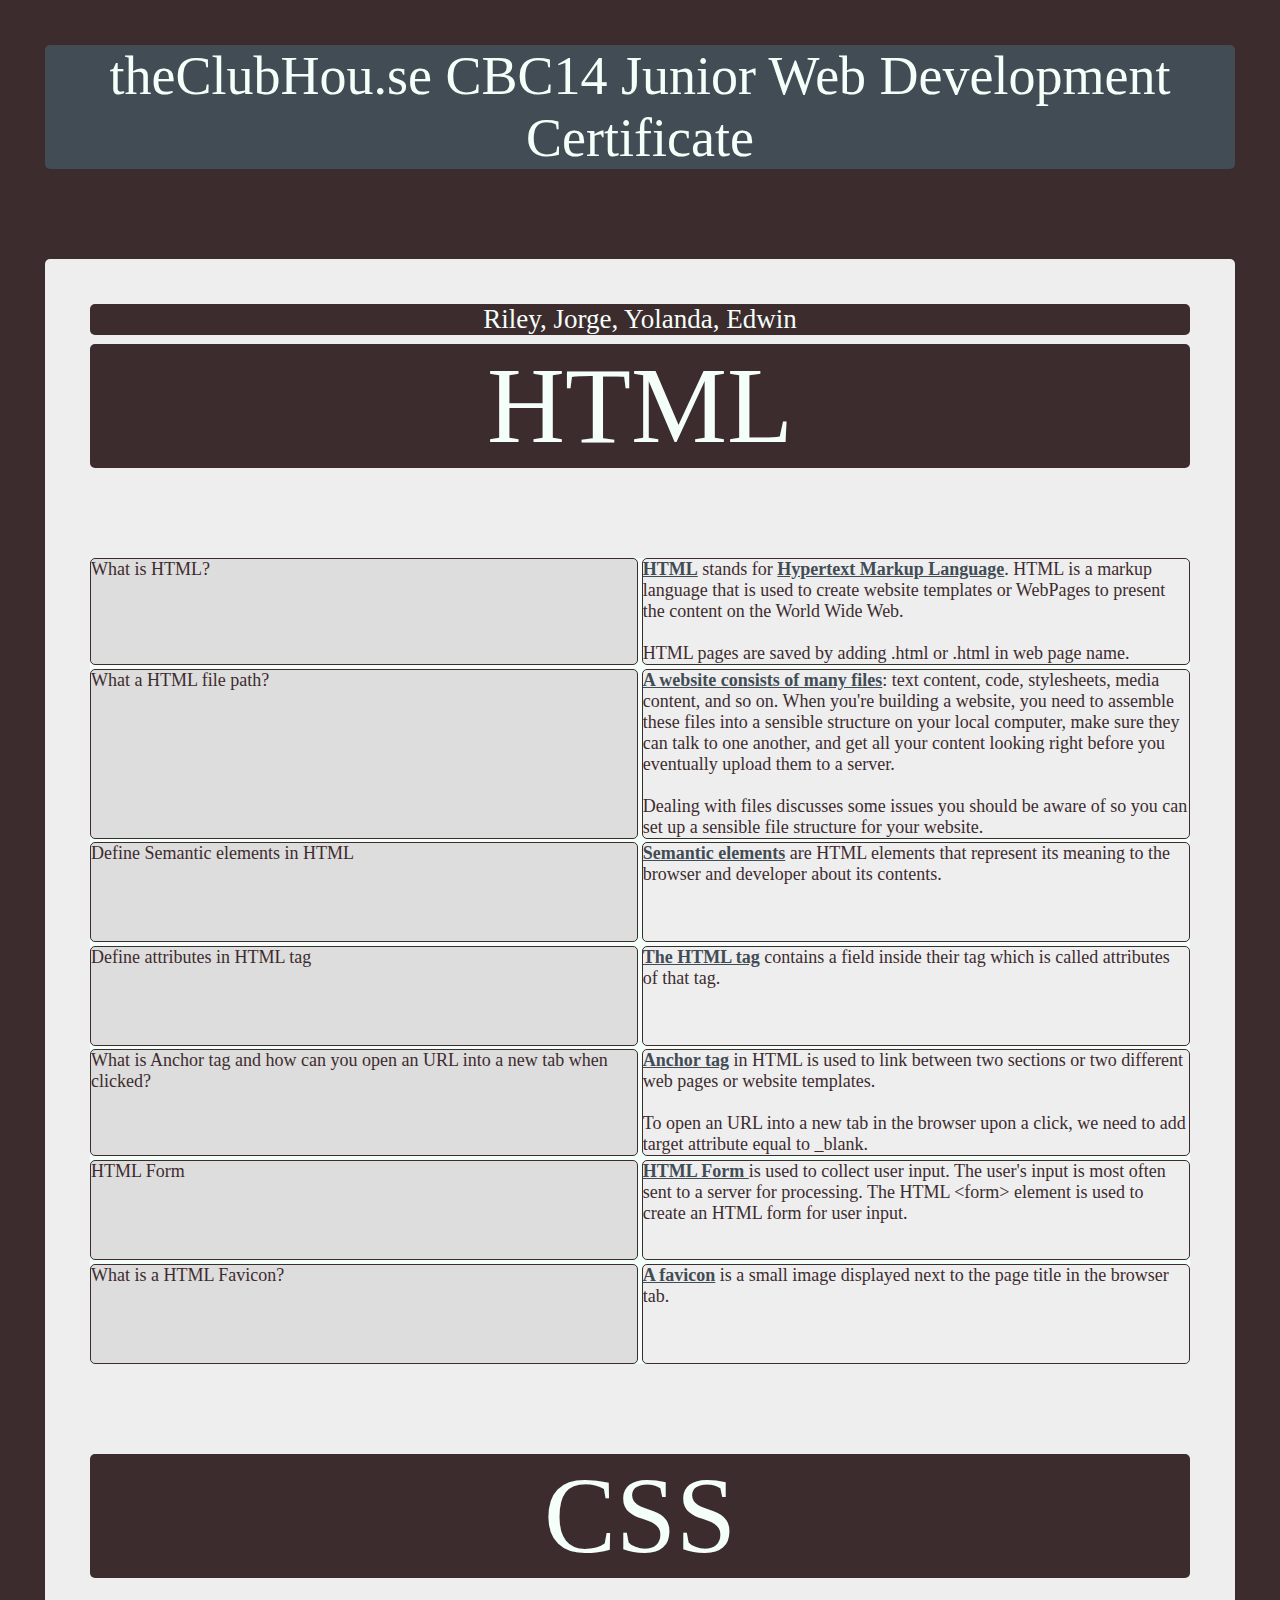
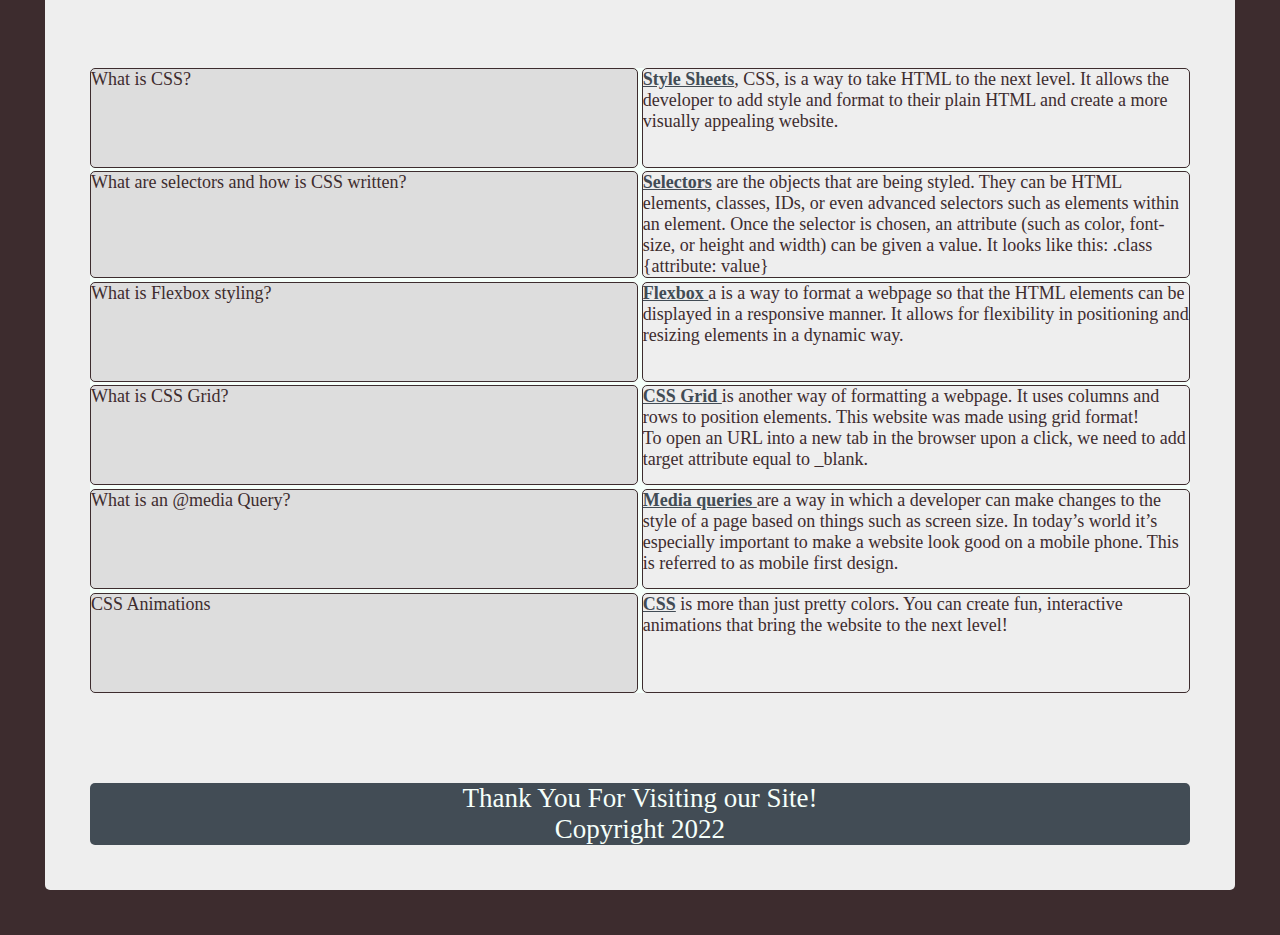
<file: index.html>
<!DOCTYPE html>
<html>
    <head>
        <title>INTERNET TECHNOLOGIES </title>
        <link rel="stylesheet" href="main.css">
    </head>
    <body>
    <div id="wrapper">
        <div id="header">theClubHou.se CBC14 Junior Web Development Certificate</div>
        <div id="content">
            <div class="column-head"> Riley, Jorge, Yolanda, Edwin</div>
            <div class="topic">HTML</div>
            <div class="html">
                <div class="nested">
                    <div class="grid-item">What is HTML?</div>
                    <div class="grid-item"><a href="https://www.w3schools.com/whatis/whatis_html.asp">HTML</a> stands for <a href="https://www.w3schools.com/html/html_intro.asp">Hypertext Markup Language</a>. HTML is a markup language that is used to create website templates or WebPages to present the content on the World Wide Web.
                    <br><br>
                    HTML pages are saved by adding .html or .html in web page name.</div>
                    <!-- Next  -->
                    <div class="grid-item">What a HTML file path?</div>
                    <div class="grid-item">
                    <a href="https://www.w3schools.com/html/html_filepaths.asp">A website consists of many files</a>: text content, code, stylesheets, media content, and so on. When you're building a website, you need to assemble these files into a sensible structure on your local computer, make sure they can talk to one another, and get all your content looking right before you eventually upload them to a server.
                    <br><br>
                    Dealing with files discusses some issues you should be aware of so you can set up a sensible file structure for your website.</div>
                    <!-- Next  -->
                    <div class="grid-item">Define Semantic elements in HTML</div>
                    <div class="grid-item"><a href="https://www.w3schools.com/html/html5_semantic_elements.asp">Semantic elements</a> are HTML elements that represent its meaning to the browser and developer about its contents.</div>
                    <!-- Next  -->
                    <div class="grid-item">Define attributes in HTML tag</div>
                    <div class="grid-item"><a href="https://www.w3schools.com/html/html_attributes.asp">The HTML tag</a> contains a field inside their tag which is called attributes of that tag.</div>
                    <!-- Next  -->
                    <div class="grid-item">What is Anchor tag and how can you open an URL into a new tab when clicked?</div>
                    <div class="grid-item"><a href="https://www.w3schools.com/tags/tag_a.asp">Anchor tag</a> in HTML is used to link between two sections or two different web pages or website templates.                        <br><br>
                    To open an URL into a new tab in the browser upon a click, we need to add target attribute equal to _blank. </div>
                    <!-- Next  -->
                    <div class="grid-item">HTML Form</div>
                    <div class="grid-item"><a href="https://www.w3schools.com/whatis/whatis_html.asp">HTML Form </a>is used to collect user input. The user's input is most often sent to a server for processing. The HTML &lt;form&gt; element
                    is used to create an HTML form for user input.</div>
                    <!-- Next  -->
                    <div class="grid-item">What is a HTML Favicon?</div>
                    <div class="grid-item"><a href="https://www.w3schools.com/html/html_favicon.asp">A favicon</a> is a small image displayed next to the page title in the browser tab.</div>
                    <!-- End HTML  -->
                </div> 
            </div> 
            <div class="topic">CSS</div>
            <div class="css">
                <div class="nested">
                    <div class="grid-item">What is CSS?</div>
                    <div class="grid-item"><a href="https://www.w3schools.com/css/css_intro.aspCascading"> Style Sheets</a>, CSS, is a way to take HTML to the next level. It allows the developer to add style and format to their plain HTML and create a more visually appealing website.</div>
                    
                    <div class="grid-item">What are selectors and how is CSS written?</div>
                    <div class="grid-item"><a href="https://www.w3schools.com/css/css_syntax.asp">Selectors</a> are the objects that are being styled. They can be HTML elements, classes, IDs, or even advanced selectors such as elements within an element. Once the selector is chosen, an attribute (such as color, font-size, or height and width) can be given a value. It looks like this: .class {attribute: value}</div>
                    <div class="grid-item">What is Flexbox styling?</div>
                    <div class="grid-item"><a href="https://www.w3schools.com/css/css3_flexbox.asp">Flexbox </a>a is a way to format a webpage so that the HTML elements can be displayed in a responsive manner. It allows for flexibility in positioning and resizing elements in a dynamic way.</div>
                    <div class="grid-item">What is CSS Grid?</div>
                    <div class="grid-item"><a href="https://www.w3schools.com/css/css_grid.asp">CSS Grid </a> is another way of formatting a webpage. It uses columns and rows to position elements. This website was made using grid format!
                    <br>
                        To open an URL into a new tab in the browser upon a click, we need to add target attribute equal to _blank.</div>
                    <div class="grid-item">What is an @media Query?</div>
                    <div class="grid-item"><a href="https://www.w3schools.com/css/css3_mediaqueries.asp"> Media queries </a>are a way in which a developer can make changes to the style of a page based on things such as screen size. In today’s world it’s especially important to make a website look good on a mobile phone. This is referred to as mobile first design.</div>
                    <div class="grid-item">CSS Animations</div>
                    <div class="grid-item"><a href="https://www.w3schools.com/css/css3_animations.asp"> CSS</a> is more than just pretty colors. You can create fun, interactive animations that bring the website to the next level!</div>
                </div>
            </div>
            <div id="footer">Thank You For Visiting our Site! <br> Copyright 2022 </div>     
        </div>
    </div>    
        <script src="" async defer></script>
    </body>
</html>
</file>
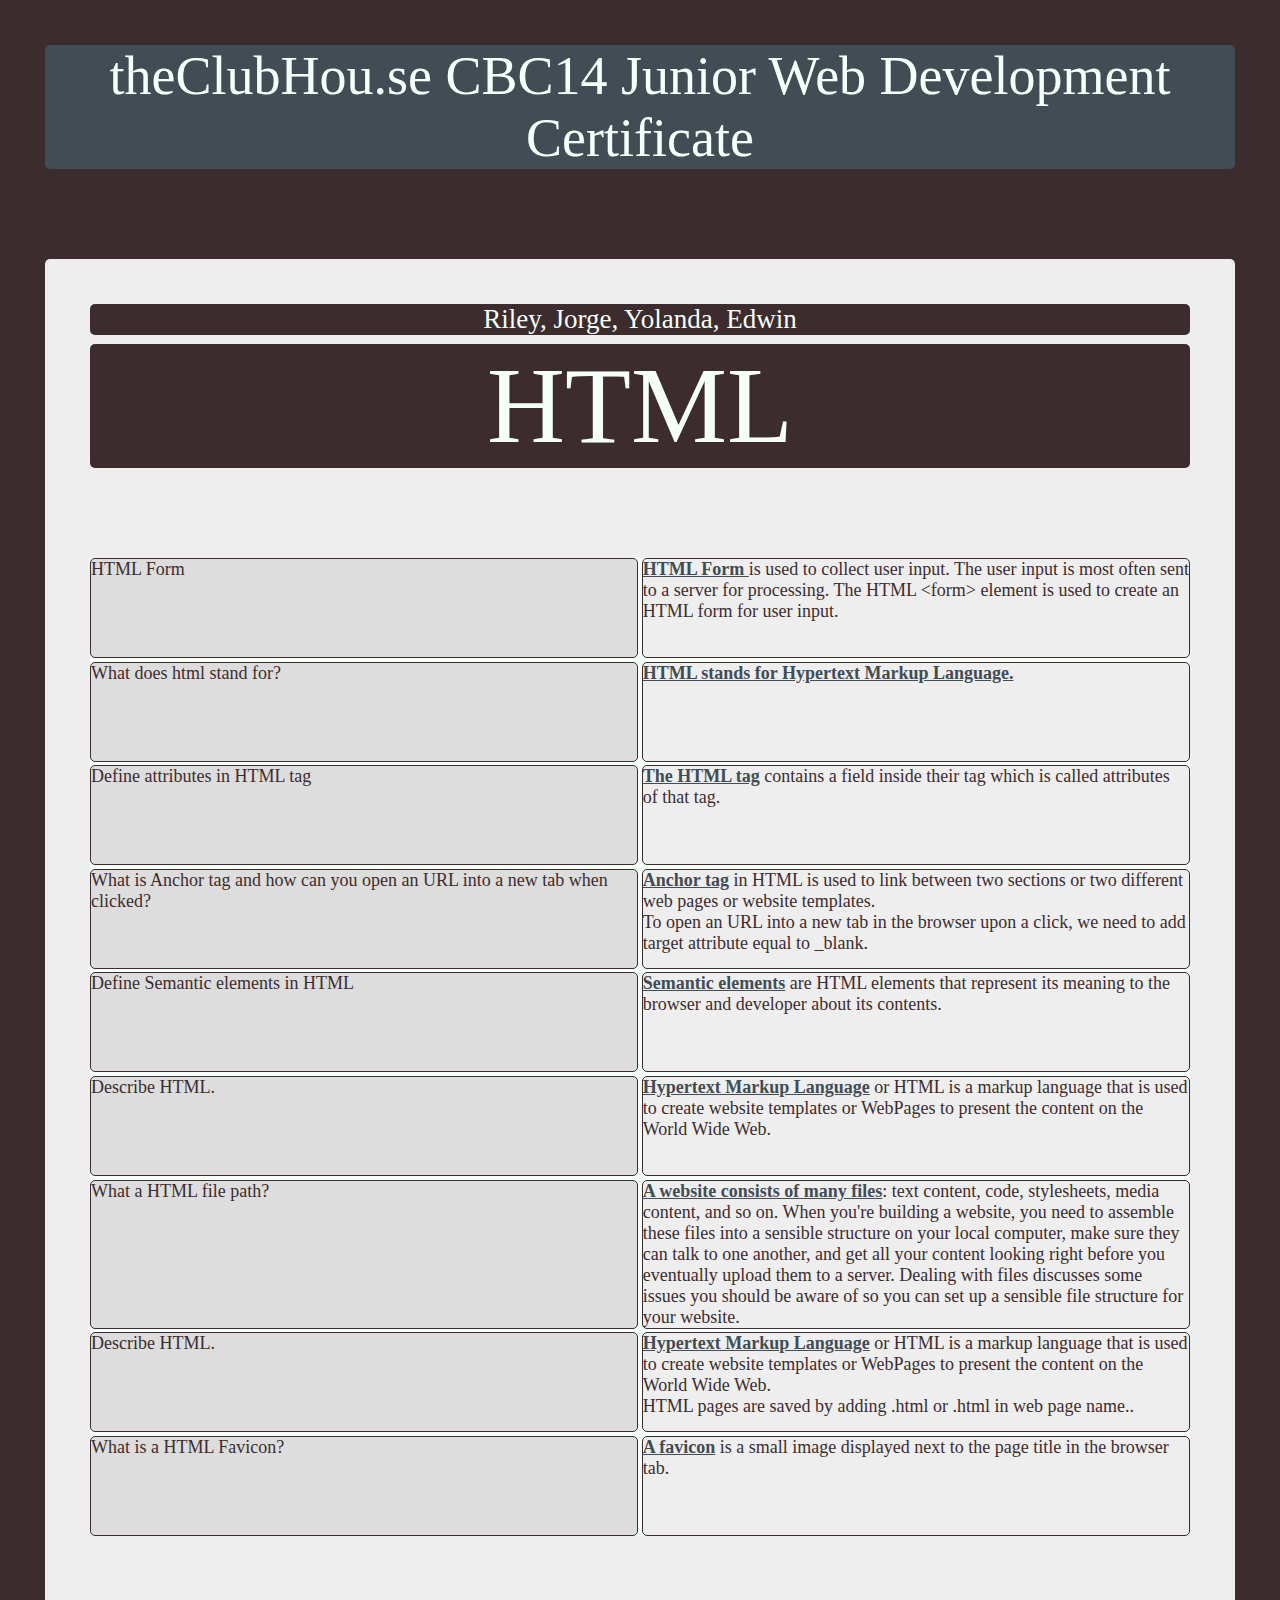
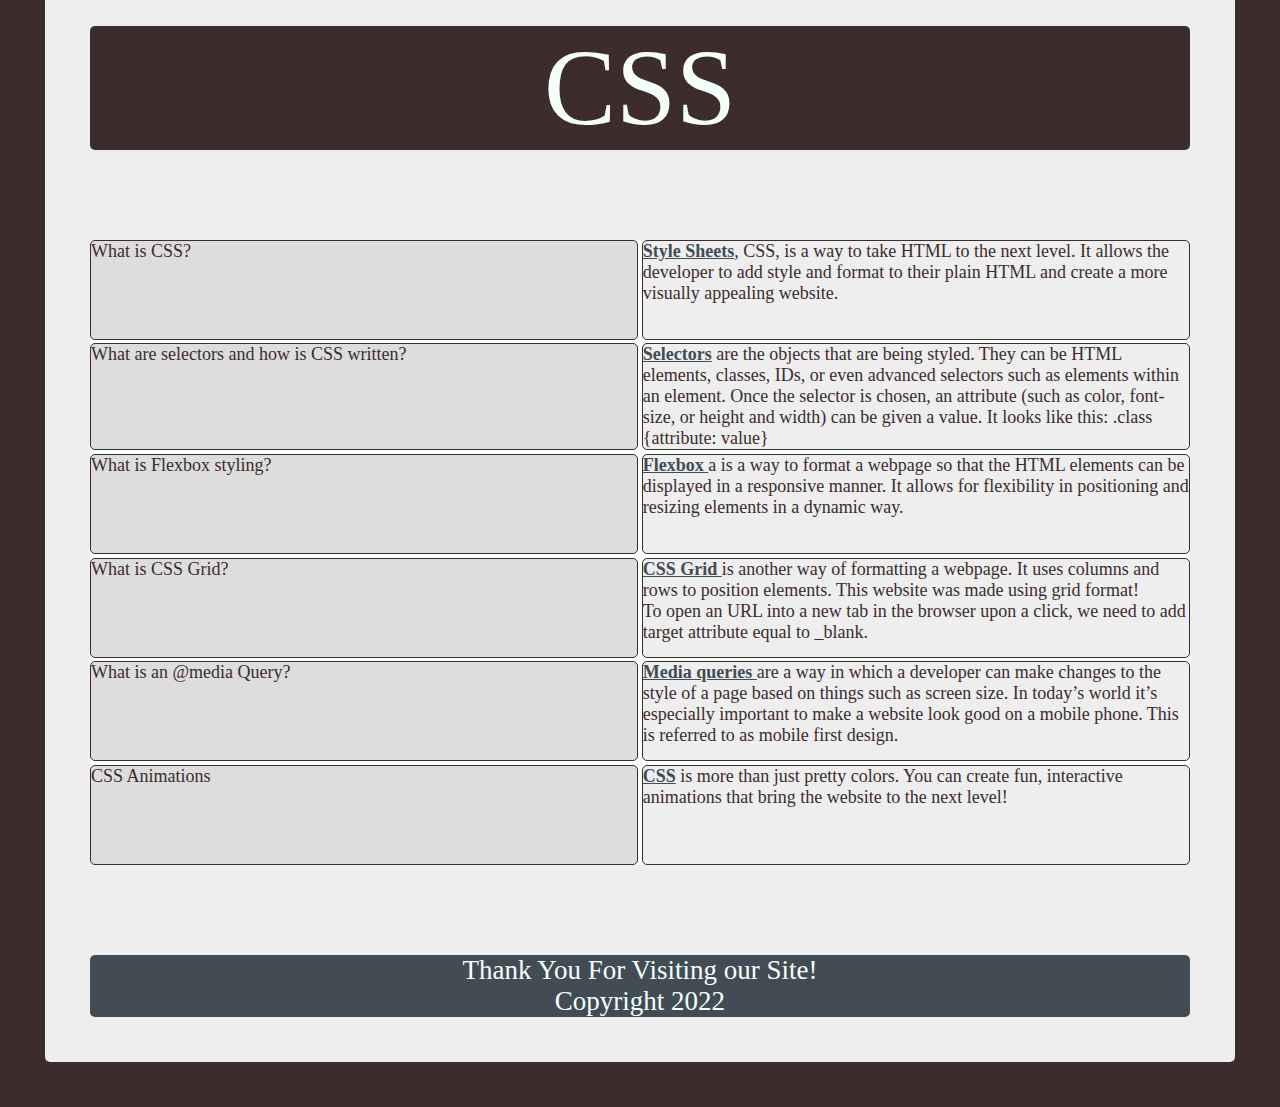
<file: index-2.html>
<!DOCTYPE html>
<html>
    <head>
        <title>INTERNET TECHNOLOGIES </title>
        <link rel="stylesheet" href="main.css">
    </head>
    <body>
    <div id="wrapper">
        <div id="header">theClubHou.se CBC14 Junior Web Development Certificate</div>
        <div id="content">
            <div class="column-head"> Riley, Jorge, Yolanda, Edwin</div>
            <div class="topic">HTML</div>
            <div class="html">
                <div class="nested">
                    <div class="grid-item">HTML Form</div>
                    <div class="grid-item"><a href="https://www.w3schools.com/whatis/whatis_html.asp">HTML Form </a>is used to collect user input. The user input is most
                            often sent to a server for processing. The HTML &lt;form&gt; element
                            is used to create an HTML form for user input.</div>
                            
                    <div class="grid-item">What does html stand for?</div>
                    <div class="grid-item"><a href="https://www.w3schools.com/whatis/whatis_html.asp">HTML stands for Hypertext Markup Language.</a></div>
                    <div class="grid-item">Define attributes in HTML tag</div>
                    <div class="grid-item"><a href="https://www.w3schools.com/html/html_attributes.asp">The HTML tag</a> contains a field inside their tag which is called attributes of that tag.</div>
                    <div class="grid-item">What is Anchor tag and how can you open an URL into a new tab when clicked?</div>
                    <div class="grid-item"><a href="https://www.w3schools.com/tags/tag_a.asp">Anchor tag</a> in HTML is used to link between two sections or two different web pages or website templates.
                            <br>
                            To open an URL into a new tab in the browser upon a click, we need to add target attribute equal to _blank. </div>
                    <div class="grid-item">Define Semantic elements in HTML</div>
                    <div class="grid-item"><a href="https://www.w3schools.com/html/html5_semantic_elements.asp">Semantic elements</a> are HTML elements that represent its meaning to the browser and developer about its contents.</div>
                    <div class="grid-item">Describe HTML.</div>
                    <div class="grid-item"><a href="https://www.w3schools.com/html/html_intro.asp">Hypertext Markup Language</a> or HTML is a markup language that is used to create website templates or WebPages to present the content on the World Wide Web.</div>
                    <div class="grid-item">What a HTML file path?</div>
                    <div class="grid-item"><a href="https://www.w3schools.com/html/html_filepaths.asp">A website consists of many files</a>: text content, code, stylesheets, media content, and so on. When you're building a website, you need to assemble these files into a sensible structure on your local computer, make sure they can talk to one another, and get all your content looking right before you eventually upload them to a server. Dealing with files discusses some issues you should be aware of so you can set up a sensible file structure for your website.</div>
                    <div class="grid-item">Describe HTML.</div>
                    <div class="grid-item"><a href="https://www.w3schools.com/html/html_filepaths.asp">Hypertext Markup Language</a> or HTML is a markup language that is used to create website templates or WebPages to present the content on the World Wide Web.
                        <br>
                        HTML pages are saved by adding .html or .html in web page name..</div>
                    <div class="grid-item">What is a HTML Favicon?</div>
                    <div class="grid-item"><a href="https://www.w3schools.com/html/html_favicon.asp">A favicon</a> is a small image displayed next to the page title in the browser tab.</div>
                </div> 
            </div> 
            <div class="topic">CSS</div>
            <div class="css">
                <div class="nested">
                    <div class="grid-item">What is CSS?</div>
                    <div class="grid-item"><a href="https://www.w3schools.com/css/css_intro.aspCascading"> Style Sheets</a>, CSS, is a way to take HTML to the next level. It allows the developer to add style and format to their plain HTML and create a more visually appealing website.</div>
                    
                    <div class="grid-item">What are selectors and how is CSS written?</div>
                    <div class="grid-item"><a href="https://www.w3schools.com/css/css_syntax.asp">Selectors</a> are the objects that are being styled. They can be HTML elements, classes, IDs, or even advanced selectors such as elements within an element. Once the selector is chosen, an attribute (such as color, font-size, or height and width) can be given a value. It looks like this: .class {attribute: value}</div>
                    <div class="grid-item">What is Flexbox styling?</div>
                    <div class="grid-item"><a href="https://www.w3schools.com/css/css3_flexbox.asp">Flexbox </a>a is a way to format a webpage so that the HTML elements can be displayed in a responsive manner. It allows for flexibility in positioning and resizing elements in a dynamic way.</div>
                    <div class="grid-item">What is CSS Grid?</div>
                    <div class="grid-item"><a href="https://www.w3schools.com/css/css_grid.asp">CSS Grid </a> is another way of formatting a webpage. It uses columns and rows to position elements. This website was made using grid format!
                    <br>
                        To open an URL into a new tab in the browser upon a click, we need to add target attribute equal to _blank.</div>
                    <div class="grid-item">What is an @media Query?</div>
                    <div class="grid-item"><a href="https://www.w3schools.com/css/css3_mediaqueries.asp"> Media queries </a>are a way in which a developer can make changes to the style of a page based on things such as screen size. In today’s world it’s especially important to make a website look good on a mobile phone. This is referred to as mobile first design.</div>
                    <div class="grid-item">CSS Animations</div>
                    <div class="grid-item"><a href="https://www.w3schools.com/css/css3_animations.asp"> CSS</a> is more than just pretty colors. You can create fun, interactive animations that bring the website to the next level!</div>
                </div>
            </div>
            <div id="footer">Thank You For Visiting our Site! <br> Copyright 2022 </div>     
        </div>
    </div>    
        <script src="" async defer></script>
    </body>
</html>
</file>
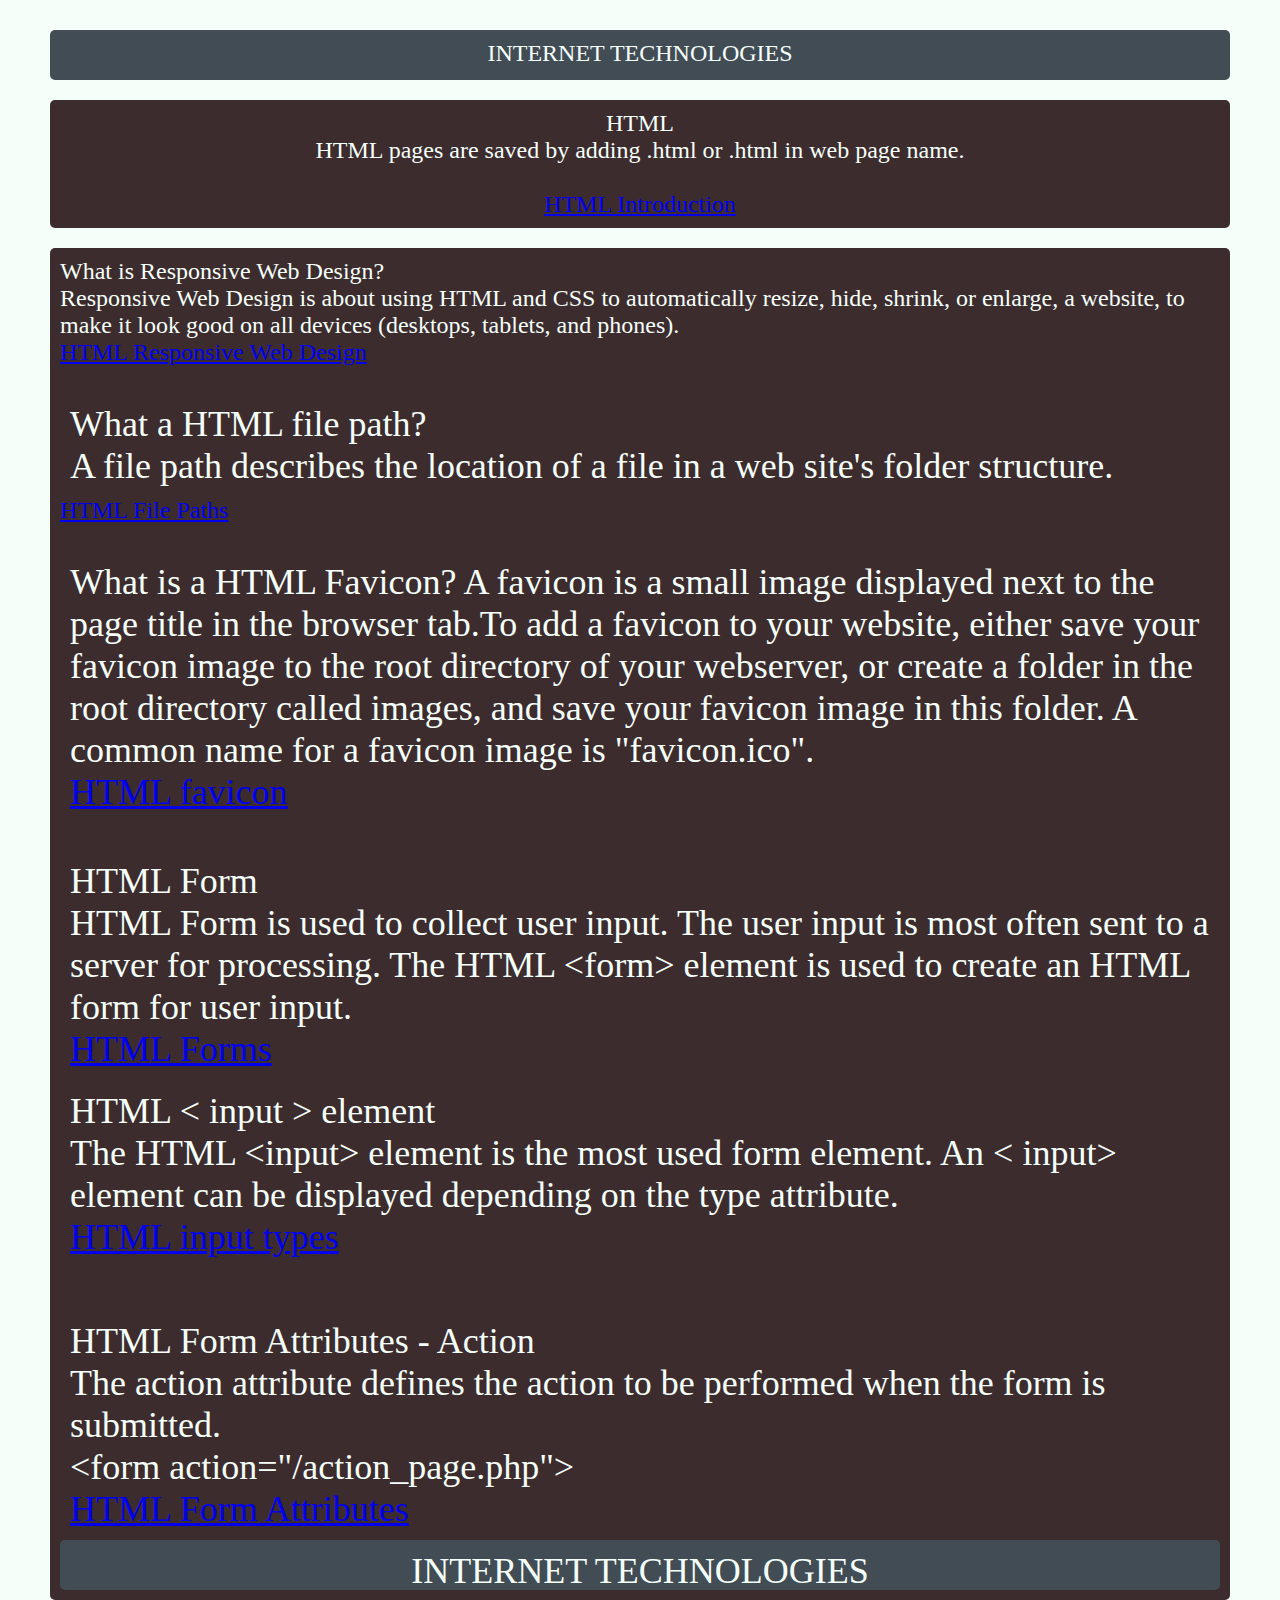
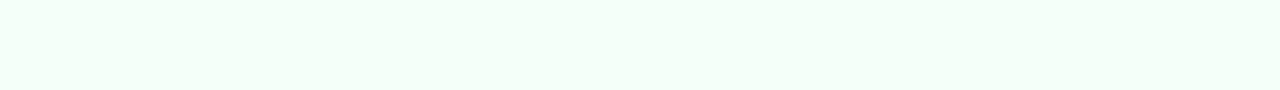
<file: project-yh.html>
<!DOCTYPE html>
<html>
  <head>
<head>
    <link rel="stylesheet" href="mediaquery2.css" />
  </head>
  <body>
</head>
<body>
<div class="wrapper">
    <div class="box header">INTERNET TECHNOLOGIES</div>
    <div class="box sidebar">HTML 
      <br>HTML pages are saved by adding .html or .html in web page name.<br>
        
      <!-- <br>Yellow -->
        
      <br><a href="https://www.w3schools.com/html/html_intro.asp">HTML Introduction </a></div>
<!-- @@ -52,13 +52,7 @@ -->
        <!-- <div class="grid-item"></div> -->
        
        <!-- <div class="grid-item"></div>
        <div class="grid-item"></div> -->
<!-- Next -->
      <div class="box grid-item1">What is Responsive Web Design?
          <br>Responsive Web Design is about using HTML and CSS to automatically resize, hide, shrink, or enlarge, a website, to make it look good on all devices (desktops, tablets, and phones).
          <!-- <br>Yellow -->
          <br><a href="https://www.w3schools.com/html/html_responsive.asp">HTML Responsive Web Design</a><br>
        <!-- </div> -->
        <!-- <div class="grid-item">
        :</div>
        <div class="grid-item"> &lt; meta name="viewport" content="width=device-width, initial-scale=1.0"&gt;</div>
        <div class="grid-item"></div>
        <div class="grid-item"> </div> -->

<!-- Next -->
        <div class="box grid-item">What a HTML file path?<br>A file path describes the location of a file in a web site's folder structure.</div>
        <div class="grid-item">
<!-- @@ -73,39 +67,29 @@ -->
        <!-- &lt; img src="../picture.jpg"&gt;	The "picture.jpg" file is located in the folder one level up from the current folder</div> -->
        <!-- <div class="grid-item">Yellow</div> -->
        <div class="grid-item"><a href="https://www.w3schools.com/html/html_filepaths.asp">HTML File Paths</a></div><br>
 <!-- Next -->
        <div class="box grid-item">What is a HTML Favicon? A favicon is a small image displayed next to the page title in the browser tab.To add a favicon to your website, either save your favicon image to the root directory of your webserver, or create a folder in the root directory called images, and save your favicon image in this folder. A common name for a favicon image is "favicon.ico".<br><a href="https://www.w3schools.com/html/html_favicon.asp">HTML favicon</div>
        <div class="grid-item">
        </div>
        <div class="grid-item"> 
<!-- Next -->
    <!-- <div class="grid-item">HTML &lt; input &gt; element types</div> 
    <div class="grid-item"> The HTML &lt;input&gt; element is the most used form element. An &lt; input&gt; element can be displayed depending on the type attribute.</div>
    <div class="grid-item">
    &lt; input type="text"&gt;  Displays a single-line text input field 
    <br>
        Next, add a &lt; link&gt; element to your "index.html" file, after the &lt; title&gt; element</div>
        <div class="grid-item">Yellow</div> -->
        <div class="grid-item"> </a></div>
    </div><br>
 <!-- Next -->
    <!-- &lt; input type="radio"&gt;  Displays a radio button (for selecting one of many choices)
    <br>
    &lt; input type="checkbox"&gt;  Displays a checkbox (for selecting zero or more of many choices)
    <br>
    &lt; input type="submit"&gt;  Displays a submit button (for submitting the form)
    <br>
    &lt; input type="button"&gt;  Displays a clickable button<br><a href="https://www.w3schools.com/html/html_form_input_types.asp">HTML input types</a></div> -->
    <!-- <div class="grid-item">Green</div>
    <div class="grid-item"></div> -->
<!-- Next -->
    <div class="box grid-item2">HTML Form<br>HTML Form is used to collect user input. The user input is most often sent to a server for processing. The HTML &lt;form&gt; element is used to create an HTML form for user input.<br><a href="https://www.w3schools.com/html/html_forms.asp">HTML Forms</a></div>
    <!-- <div class="grid-item">
         </div>
    <div class="grid-item">&lt;form&gt; ...&lt;/form&gt;</div>
    <div class="grid-item">Yellow</div>
    <div class="grid-item"></div> -->
 <!-- Next -->
        <div class="box grid-item3">HTML &lt; input &gt; element
          <br>The HTML &lt;input&gt; element is the most used form element. An &lt; input&gt; element can be displayed depending on the type attribute.
          <!-- <br>&lt; input type="text"&gt;  Displays a single-line text input field 
            <br>
            &lt; input type="radio"&gt;  Displays a radio button (for selecting one of many choices)
            <br>
            &lt; input type="checkbox"&gt;  Displays a checkbox (for selecting zero or more of many choices)
            <br>
            &lt; input type="submit"&gt;  Displays a submit button (for submitting the form)
            <br>
            &lt; input type="button"&gt;  Displays a clickable button
            &lt; input type="radio"&gt;  Displays a radio button (for selecting one of many choices)
            &lt; input type="checkbox"&gt;  Displays a checkbox (for selecting zero or more of many choices)
            <br>
            &lt; input type="submit"&gt;  Displays a submit button (for submitting the form)&lt; input type="button"&gt;  Displays a clickable button --><a href="https://www.w3schools.com/html/html_form_input_types.asp">HTML input types</a>
            <br>
        </div>
        <!-- <div class="grid-item"> </div>
        <div class="grid-item"></div> -->
     
        <!-- <div class="grid-item">Green</div>
        <div class="grid-item"><a href="https://www.w3schools.com/html/html_form_input_types.asp">HTML input types</a></div> -->
 <!-- Next -->
<!-- Next -->
        <div class="box grid-item4">HTML Form Attributes - Action<br>The action attribute defines the action to be performed when the form is submitted.<br>&lt;form action="/action_page.php"&gt;<a href="https://www.w3schools.com/html/html_forms_attributes.asp">HTML Form Attributes</a></div>
        <div class="grid-item"></div>
        <div class="grid-item">
<!-- @@ -120,7 +104,7 @@ -->
        <div class="grid-item">
        </div>     

 <!-- Next -->
<!-- Next
        <div class="box grid-item5">HTML Form attribute - Target <br>The target attribute specifies where to display the response that is received after submitting the form.<br>&lt;form action="/action_page.php" target="_blank"&gt;<br><a href="https://www.w3schools.com/html/html_images.asp">HTML Images</a></div>
        <div class="grid-item"></div>
        <div class="grid-item"></div>
@@ -218,6 +202,23 @@ -->
        <!-- Image as a link- &lt;a&gt; tag: &lt;a href='url'&gt; &lt;img src='.png' alt=''&gt; &lt;/a&gt; </div>
        <div class="grid-item">Green </div>
        <div class="grid-item"></div> --> 
<!-- Next -->
        <!-- <div class="grid-item">What is Responsive Web Design?</div>
        <div class="grid-item">
        Responsive Web Design is about using HTML and CSS to automatically resize, hide, shrink, or enlarge, a website, to make it look good on all devices (desktops, tablets, and phones):</div>
        <div class="grid-item"> &lt; meta name="viewport" content="width=device-width, initial-scale=1.0"&gt;</div>
        <div class="grid-item">Yellow</div>
        <div class="grid-item"> <a href="https://www.w3schools.com/html/html_responsive.asp">HTML Responsive Web Design</a></div>
 Next -->
        <!-- <div class="grid-item">What is a HTML Favicon?</div>
        <div class="grid-item">
        A favicon is a small image displayed next to the page title in the browser tab.</div>
        <div class="grid-item"> To add a favicon to your website, either save your favicon image to the root directory of your webserver, or create a folder in the root directory called images, and save your favicon image in this folder. A common name for a 00favicon image is "favicon.ico".
        <br>
        Next, add a &lt; link&gt; element to your "index.html" file, after the &lt; title&gt; element</div>
        <div class="grid-item">Yellow</div>
        <div class="grid-item"><a href="https://www.w3schools.com/html/html_favicon.asp">HTML favicon </a></div>
        </div>
 Next
        <div class="grid-item">Definition</div>
        <div class="grid-item">Purpose</div>  -->
        <div class="box header">INTERNET TECHNOLOGIES</div>
</file>
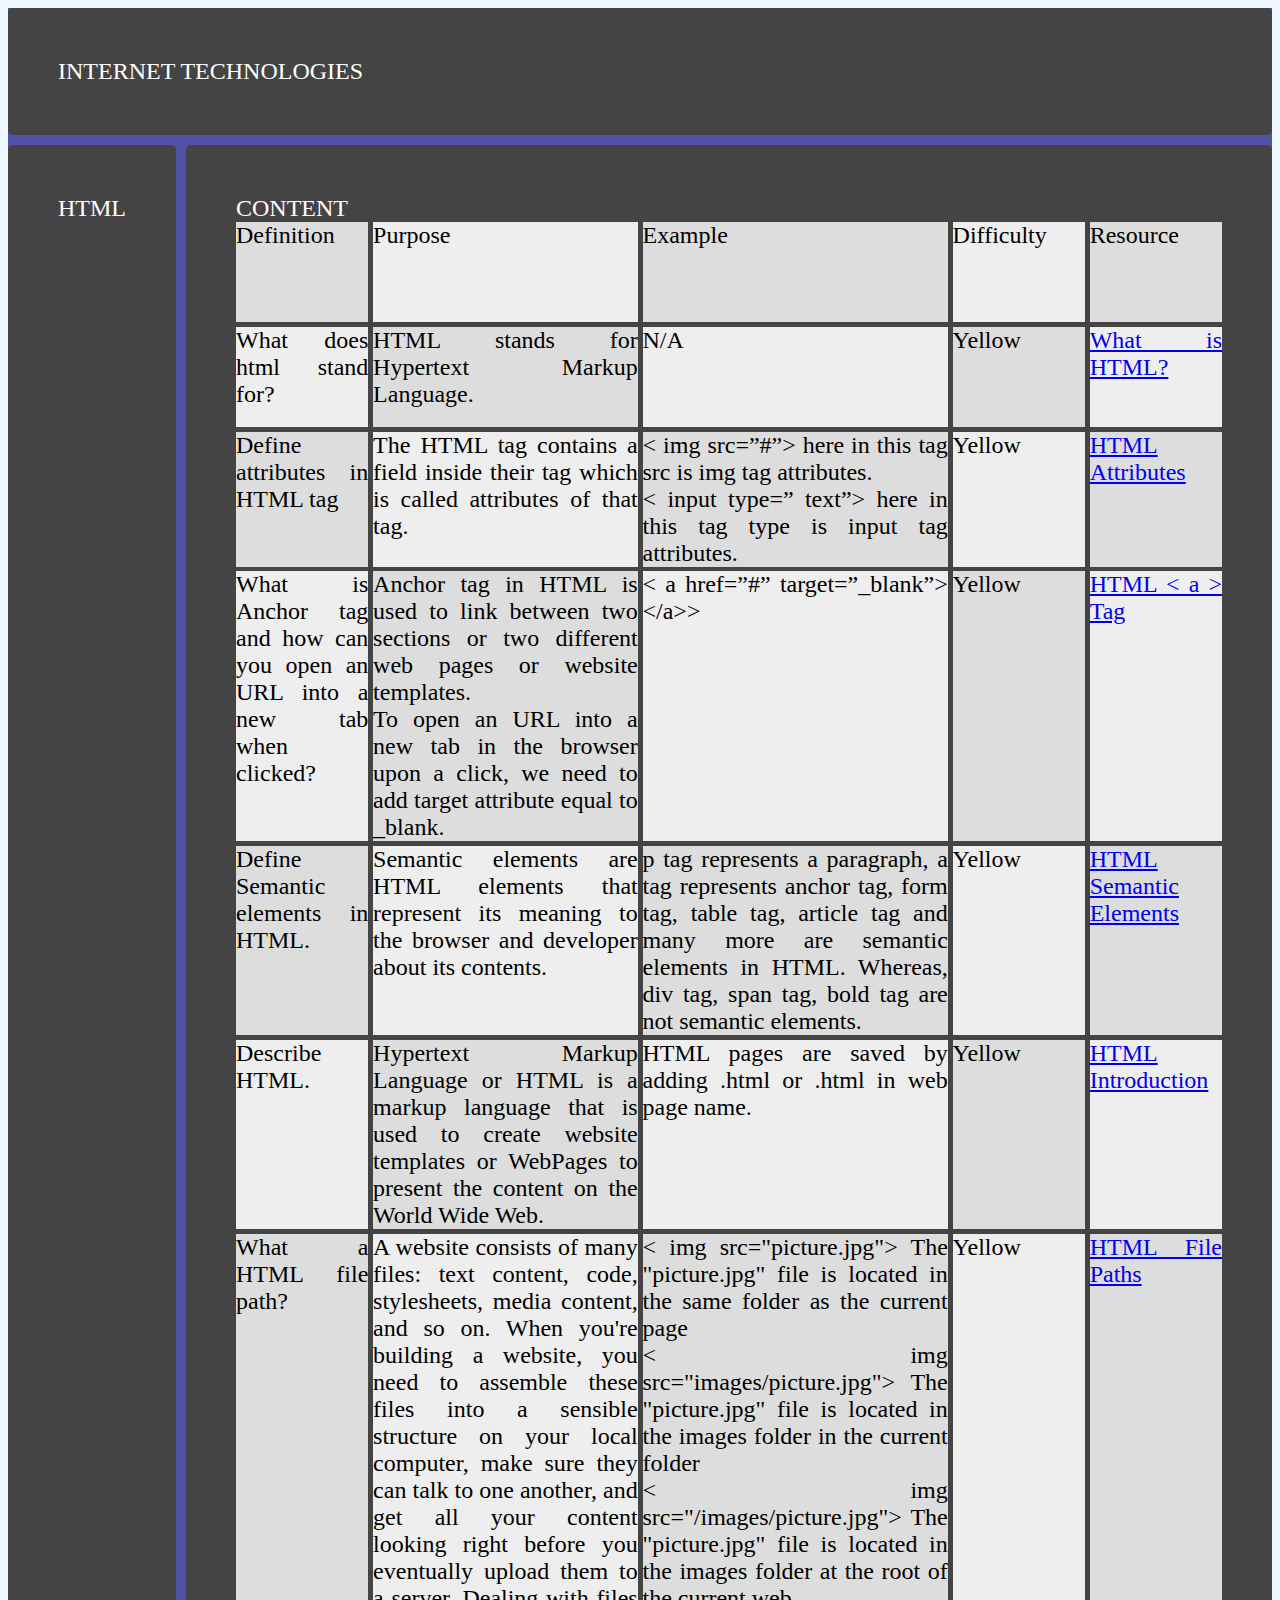
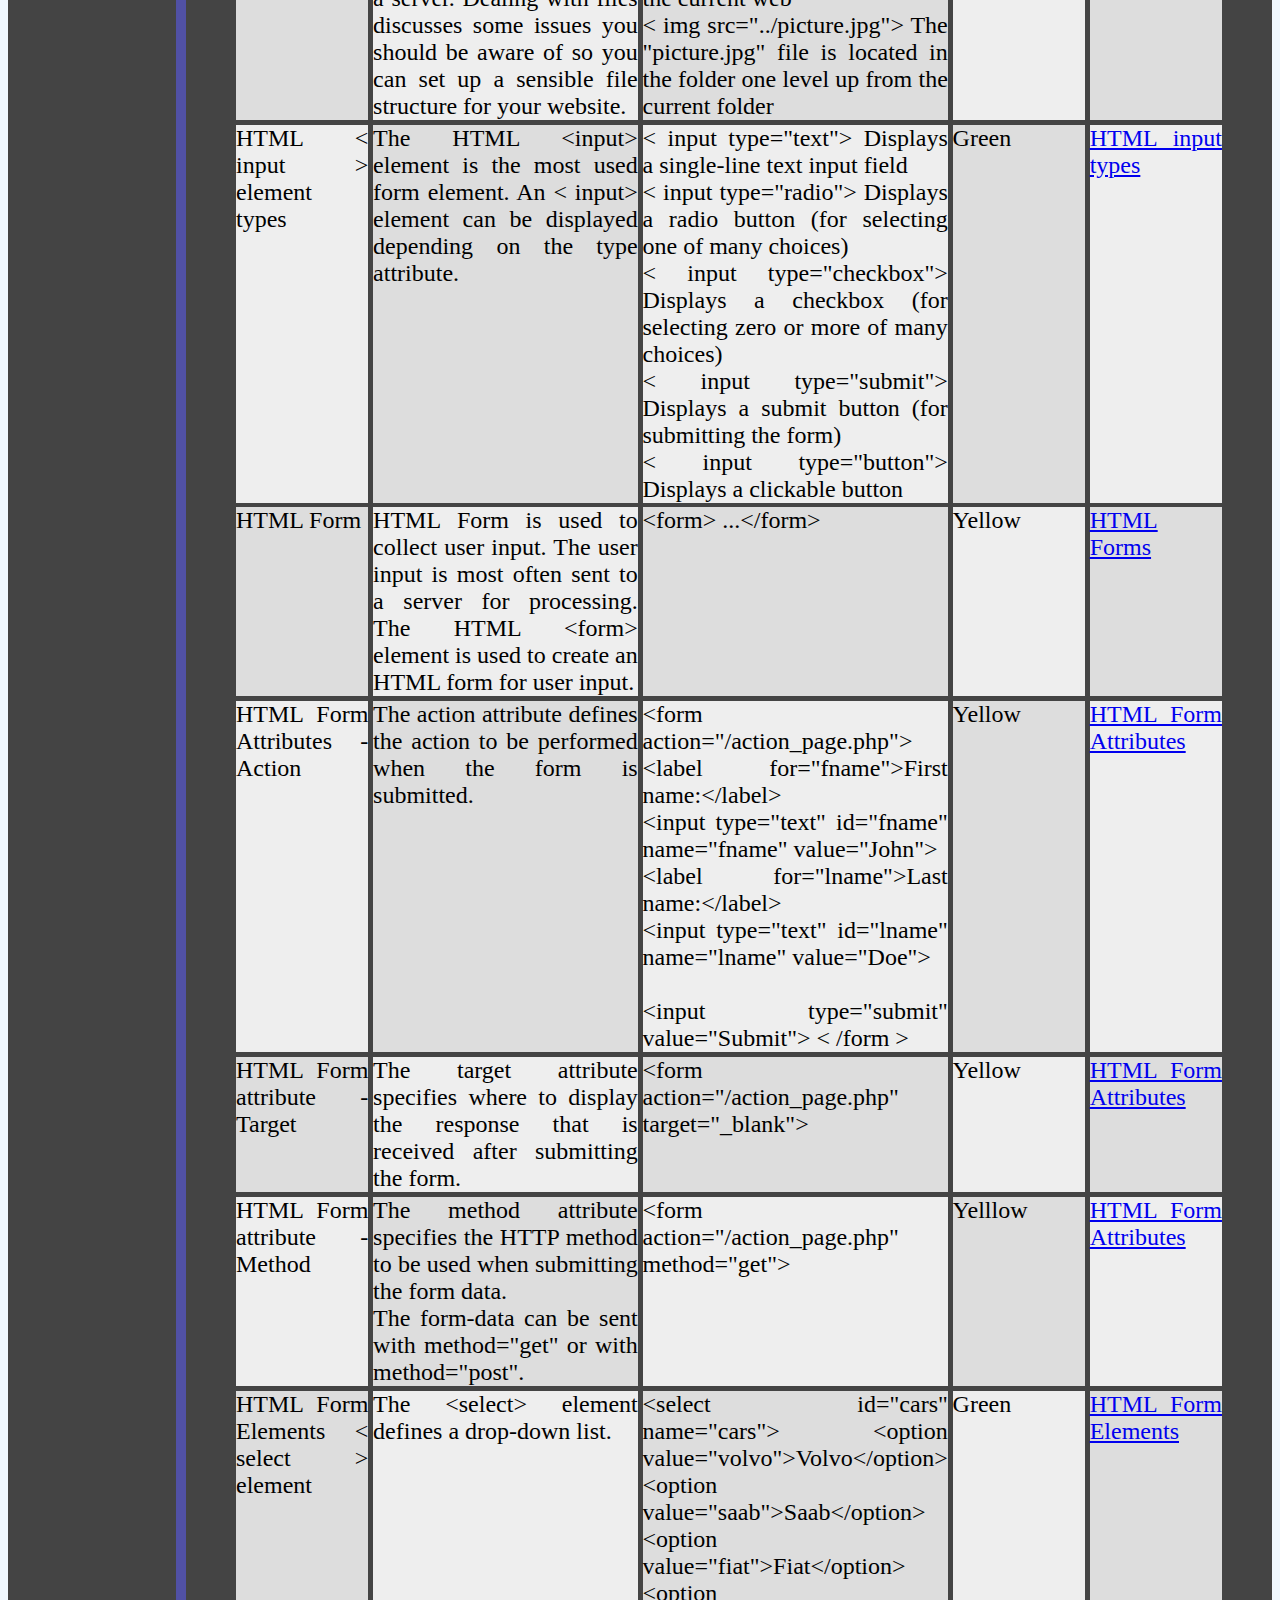
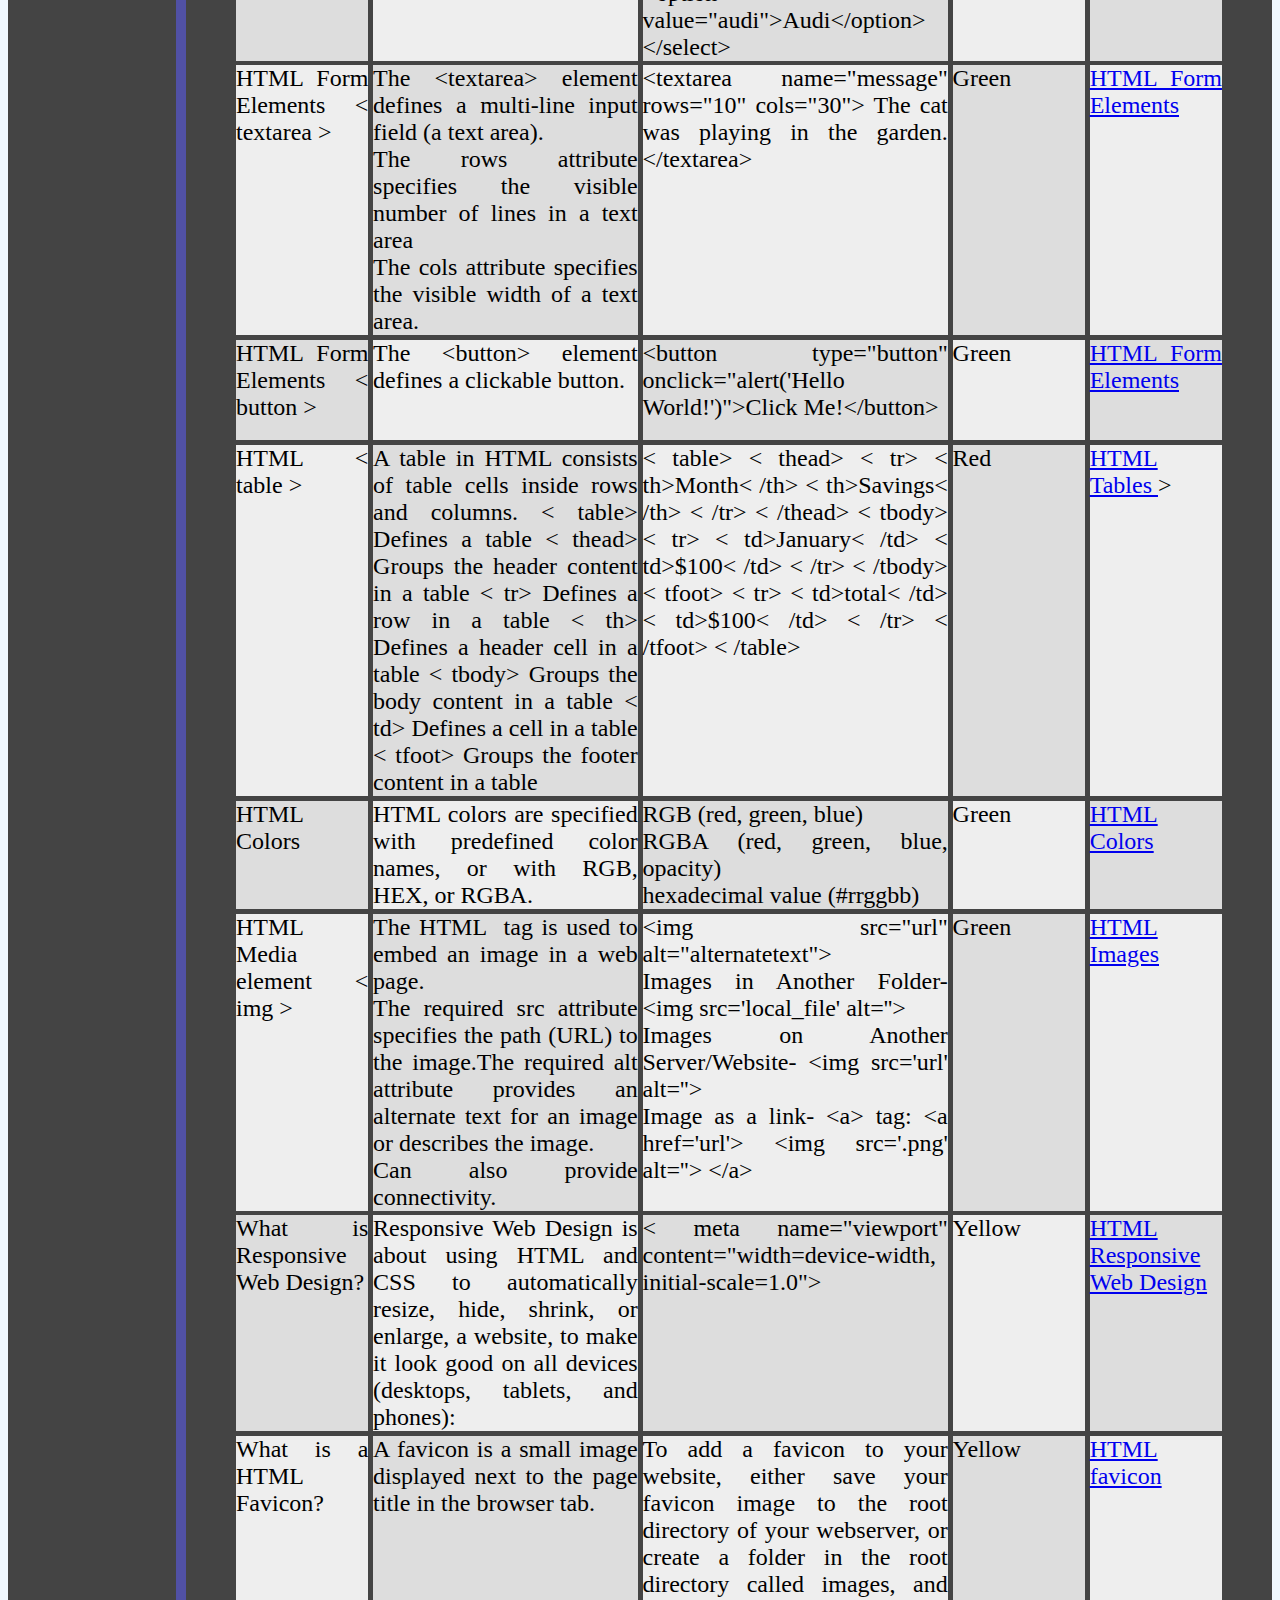
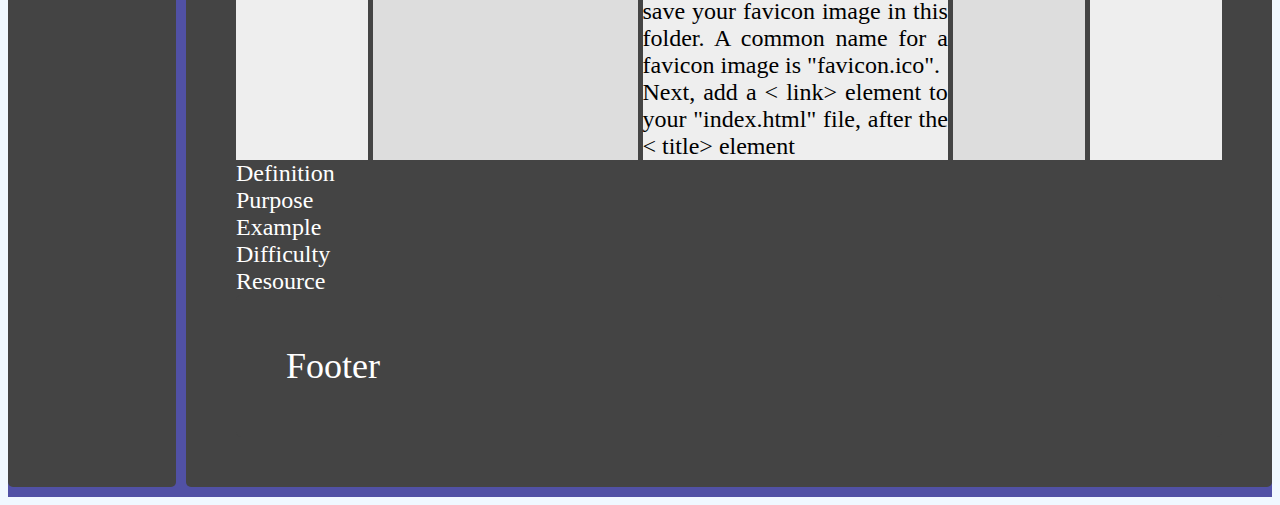
<file: project.html>
<!DOCTYPE html>
<html>
<head>
    <link rel="stylesheet" href="project.css" />
</head>
<body>
<div class="wrapper">
    <div class="box header">INTERNET TECHNOLOGIES</div>
    <div class="box sidebar">HTML</div>
    <div class="box content">
    CONTENT
    <div class="nested">
        <div class="grid-item">Definition</div>
        <div class="grid-item">Purpose</div>
        <div class="grid-item">Example</div>
        <div class="grid-item">Difficulty</div>
        <div class="grid-item">Resource</div>
<!--Next-->
        <div class="grid-item">What does html stand for?</div>
        <div class="grid-item">HTML stands for Hypertext Markup Language.</div>
        <div class="grid-item">N/A</div>
        <div class="grid-item">Yellow</div>
        <div class="grid-item"><a href="https://www.w3schools.com/whatis/whatis_html.asp">What is HTML?</a></div>
<!-- Next -->
        <div class="grid-item">Define attributes in HTML tag</div>
        <div class="grid-item">The HTML tag contains a field inside their tag which is called attributes of that tag.</div>
        <div class="grid-item"> &lt; img src=”#”&gt; here in this tag src is img tag attributes.
    <br>
        &lt; input type=” text”&gt; here in this tag type is input tag attributes.</div>
        <div class="grid-item">Yellow</div>
        <div class="grid-item"><a href="https://www.w3schools.com/html/html_attributes.asp">HTML Attributes</a></div>
<!-- Next -->
        <div class="grid-item">What is Anchor tag and how can you open an URL into a new tab when clicked?</div>
        <div class="grid-item">
        Anchor tag in HTML is used to link between two sections or two different web pages or website templates.
    <br>
        To open an URL into a new tab in the browser upon a click, we need to add target attribute equal to _blank.</div>
        <div class="grid-item">&lt; a href=”#” target=”_blank”&gt;&lt;/a>&gt;</div>
        <div class="grid-item">Yellow</div>
        <div class="grid-item"><a href="https://www.w3schools.com/tags/tag_a.asp">HTML &lt; a &gt; Tag </a></div>
<!-- Next -->
        <div class="grid-item">Define Semantic elements in HTML.</div>
        <div class="grid-item">
        Semantic elements are HTML elements that represent its meaning to the browser and developer about its contents.</div>
        <div class="grid-item">p tag represents a paragraph, a tag represents anchor tag, form tag, table tag, article tag and many more are semantic elements in HTML. Whereas, div tag, span tag, bold tag are not semantic elements.</div>
        <div class="grid-item">Yellow</div>
        <div class="grid-item"><a href="https://www.w3schools.com/html/html5_semantic_elements.asp">HTML Semantic Elements </a></div>
<!-- Next -->
        <div class="grid-item">Describe HTML.</div>
        <div class="grid-item">
        Hypertext Markup Language or HTML is a markup language that is used to create website templates or WebPages to present the content on the World Wide Web.</div>
        <div class="grid-item">HTML pages are saved by adding .html or .html in web page name.</div>
        <div class="grid-item">Yellow</div>
        <div class="grid-item"><a href="https://www.w3schools.com/html/html_intro.asp">HTML Introduction </a></div>

<!-- Next -->
        <div class="grid-item">What a HTML file path?</div>
        <div class="grid-item">
        A website consists of many files: text content, code, stylesheets, media content, and so on. When you're building a website, you need to assemble these files into a sensible structure on your local computer, make sure they can talk to one another, and get all your content looking right before you eventually upload them to a server. Dealing with files discusses some issues you should be aware of so you can set up a sensible file structure for your website.</div>
        <div class="grid-item">
        &lt; img src="picture.jpg"&gt;	The "picture.jpg" file is located in the same folder as the current page
    <br>
        &lt; img src="images/picture.jpg"&gt;	The "picture.jpg" file is located in the images folder in the current folder
    <br>
        &lt; img src="/images/picture.jpg"&gt;	The "picture.jpg" file is located in the images folder at the root of the current web
    <br>
        &lt; img src="../picture.jpg"&gt;	The "picture.jpg" file is located in the folder one level up from the current folder</div>
        <div class="grid-item">Yellow</div>
        <div class="grid-item"><a href="https://www.w3schools.com/html/html_filepaths.asp">HTML File Paths</a></div>
<!-- Next -->
    <div class="grid-item">HTML &lt; input &gt; element types</div>
    <div class="grid-item"> The HTML &lt;input&gt; element is the most used form element. An &lt; input&gt; element can be displayed depending on the type attribute.</div>
    <div class="grid-item">
    &lt; input type="text"&gt;  Displays a single-line text input field 
    <br>
    &lt; input type="radio"&gt;  Displays a radio button (for selecting one of many choices)
    <br>
    &lt; input type="checkbox"&gt;  Displays a checkbox (for selecting zero or more of many choices)
    <br>
    &lt; input type="submit"&gt;  Displays a submit button (for submitting the form)
    <br>
    &lt; input type="button"&gt;  Displays a clickable button</div>
    <div class="grid-item">Green</div>
    <div class="grid-item"><a href="https://www.w3schools.com/html/html_form_input_types.asp">HTML input types</a></div>
<!-- Next -->
    <div class="grid-item">HTML Form</div>
    <div class="grid-item">
        HTML Form is used to collect user input. The user input is most often sent to a server for processing. The HTML &lt;form&gt; element is used to create an HTML form for user input. </div>
    <div class="grid-item">&lt;form&gt; ...&lt;/form&gt;</div>
    <div class="grid-item">Yellow</div>
    <div class="grid-item"><a href="https://www.w3schools.com/html/html_forms.asp">HTML Forms</a></div>
<!-- Next -->
        <div class="grid-item">HTML Form Attributes - Action</div>
        <div class="grid-item">The action attribute defines the action to be performed when the form is submitted.</div>
        <div class="grid-item">&lt;form action="/action_page.php"&gt;
            &lt;label for="fname"&gt;First name:&lt;/label&gt;<br>
            &lt;input type="text" id="fname" name="fname" value="John"&gt;<br>
            &lt;label for="lname"&gt;Last name:&lt;/label&gt;<br>
            &lt;input type="text" id="lname" name="lname" value="Doe"&gt;<br><br>
            &lt;input type="submit" value="Submit"&gt;
            &lt; /form &gt;
        </div>
        <div class="grid-item">Yellow</div>
        <div class="grid-item"><a href="https://www.w3schools.com/html/html_forms_attributes.asp">HTML Form Attributes</a>
        </div>     

<!-- Next -->
        <div class="grid-item">HTML Form attribute - Target </div>
        <div class="grid-item">The target attribute specifies where to display the response that is received after submitting the form.</div>
        <div class="grid-item">&lt;form action="/action_page.php" target="_blank"&gt;</div>
        <div class="grid-item">Yellow</div>
        <div class="grid-item"><a href="https://www.w3schools.com/html/html_forms_attributes.asp">HTML Form Attributes</a>
        </div>
<!-- Next -->
        <div class="grid-item">HTML Form attribute - Method</div>
        <div class="grid-item">The method attribute specifies the HTTP method to be used when submitting the form data.<br>
        The form-data can be sent  with method="get" or with method="post".</div>
        <div class="grid-item">&lt;form action="/action_page.php" method="get"&gt;</div>
        <div class="grid-item">Yelllow</div>
        <div class="grid-item"><a href="https://www.w3schools.com/html/html_forms_attributes.asp">HTML Form Attributes</a>
        </div>
<!-- Next -->
        <div class="grid-item">HTML Form Elements &lt; select &gt; element</div>
        <div class="grid-item">The &lt;select&gt; element defines a drop-down list.</div>
        <div class="grid-item"> &lt;select id="cars" name="cars"&gt;
        &lt;option value="volvo"&gt;Volvo&lt;/option&gt;
        &lt;option value="saab"&gt;Saab&lt;/option&gt;
        &lt;option value="fiat"&gt;Fiat&lt;/option&gt;
        &lt;option value="audi"&gt;Audi&lt;/option&gt;
        &lt;/select&gt;</div>
        <div class="grid-item">Green</div>
        <div class="grid-item"><a href="https://www.w3schools.com/html/html_form_elements.asp">HTML Form Elements</a></div>

<!-- Next -->
        <div class="grid-item">HTML Form Elements &lt; textarea &gt; </div>
        <div class="grid-item">The &lt;textarea&gt; element defines a multi-line input field (a text area). <br>
        The rows attribute specifies the visible number of lines in a text area <br>
        The cols attribute specifies the visible width of a text area.</div>
        <div class="grid-item">&lt;textarea name="message" rows="10" cols="30"&gt;
            The cat was playing in the garden.
            &lt;/textarea&gt;</div>
        <div class="grid-item">Green</div>
        <div class="grid-item"><a href="https://www.w3schools.com/html/html_form_elements.asp">HTML Form Elements</a></div>
<!-- Next -->
        <div class="grid-item">HTML Form Elements &lt; button &gt;</div>
        <div class="grid-item">The &lt;button&gt; element defines a clickable button. </div>
        <div class="grid-item">&lt;button type="button" onclick="alert('Hello World!')"&gt;Click Me!&lt;/button&gt;</div>
        <div class="grid-item">Green</div>
        <div class="grid-item"><a href="https://www.w3schools.com/html/html_form_elements.asp">HTML Form Elements</a></div>
<!-- Next -->
        <div class="grid-item">HTML &lt; table &gt; </div>
        <div class="grid-item">A table in HTML consists of table cells inside rows and columns. 

            &lt; table&gt; Defines a table
            &lt; thead&gt;	Groups the header content in a table
            &lt; tr&gt;	Defines a row in a table
            &lt; th&gt; Defines a header cell in a table
            &lt; tbody&gt;	Groups the body content in a table
            &lt; td&gt; Defines a cell in a table
            &lt; tfoot&gt;	Groups the footer content in a table
                        </div>
        <div class="grid-item">
            &lt; table&gt;
              &lt; thead&gt;
                &lt; tr&gt;
                  &lt; th&gt;Month&lt; /th&gt;
                  &lt; th&gt;Savings&lt; /th&gt;
                &lt; /tr&gt;
              &lt; /thead&gt;
              &lt; tbody&gt;
                &lt; tr&gt;
                  &lt; td&gt;January&lt; /td&gt;
                  &lt; td&gt;$100&lt; /td&gt;
                &lt; /tr&gt;
              &lt; /tbody&gt;
              &lt; tfoot&gt;
                &lt; tr&gt;
                  &lt; td&gt;total&lt; /td&gt;
                  &lt; td&gt;$100&lt; /td&gt;
                &lt; /tr&gt;
              &lt; /tfoot&gt;
            &lt; /table&gt;
            </div>
        <div class="grid-item">Red</div>
        <div class="grid-item"><a href="https://www.w3schools.com/html/html_tables.asp">HTML Tables </a>></div>
<!-- Next -->
        <div class="grid-item">HTML Colors</div>
        <div class="grid-item">HTML colors are specified with predefined color names, or with RGB, HEX, or RGBA. </div>
        <div class="grid-item">RGB (red, green, blue) <br>
            RGBA (red, green, blue, opacity) <br>
            hexadecimal value (#rrggbb)</div>
        <div class="grid-item">Green</div>
        <div class="grid-item"><a href="https://www.w3schools.com/html/html_colors.asp ">HTML Colors</a></div>
<!-- Next -->
        <div class="grid-item">HTML Media element &lt; img &gt;</div>
        <div class="grid-item">The HTML <img> tag is used to embed an image in a web page. <br> 
        The required src attribute specifies the path (URL) to the image.The required alt attribute provides an alternate text for an image or describes the image. <br> Can also provide connectivity. 
        </div>
        <div class="grid-item">&lt;img src="url" alt="alternatetext"&gt; <br>
        Images in Another Folder- &lt;img src='local_file' alt=''&gt; <br>
        Images on Another Server/Website- &lt;img src='url' alt=''&gt;  <br>
        Image as a link- &lt;a&gt; tag: &lt;a href='url'&gt; &lt;img src='.png' alt=''&gt; &lt;/a&gt; </div>
        <div class="grid-item">Green </div>
        <div class="grid-item"><a href="https://www.w3schools.com/html/html_images.asp">HTML Images</a></div>
<!-- Next -->
        <div class="grid-item">What is Responsive Web Design?</div>
        <div class="grid-item">
        Responsive Web Design is about using HTML and CSS to automatically resize, hide, shrink, or enlarge, a website, to make it look good on all devices (desktops, tablets, and phones):</div>
        <div class="grid-item"> &lt; meta name="viewport" content="width=device-width, initial-scale=1.0"&gt;</div>
        <div class="grid-item">Yellow</div>
        <div class="grid-item"> <a href="https://www.w3schools.com/html/html_responsive.asp">HTML Responsive Web Design</a></div>
<!-- Next -->
        <div class="grid-item">What is a HTML Favicon?</div>
        <div class="grid-item">
        A favicon is a small image displayed next to the page title in the browser tab.</div>
        <div class="grid-item"> To add a favicon to your website, either save your favicon image to the root directory of your webserver, or create a folder in the root directory called images, and save your favicon image in this folder. A common name for a favicon image is "favicon.ico".
        <br>
        Next, add a &lt; link&gt; element to your "index.html" file, after the &lt; title&gt; element</div>
        <div class="grid-item">Yellow</div>
        <div class="grid-item"><a href="https://www.w3schools.com/html/html_favicon.asp">HTML favicon </a></div>
        </div>
<!-- Next -->
        <div class="grid-item">Definition</div>
        <div class="grid-item">Purpose</div>
        <div class="grid-item">Example</div>
        <div class="grid-item">Difficulty</div>
        <div class="grid-item">Resource</div>


    <div class="box footer">Footer</div>
</div>
</body>
</html>
</file>
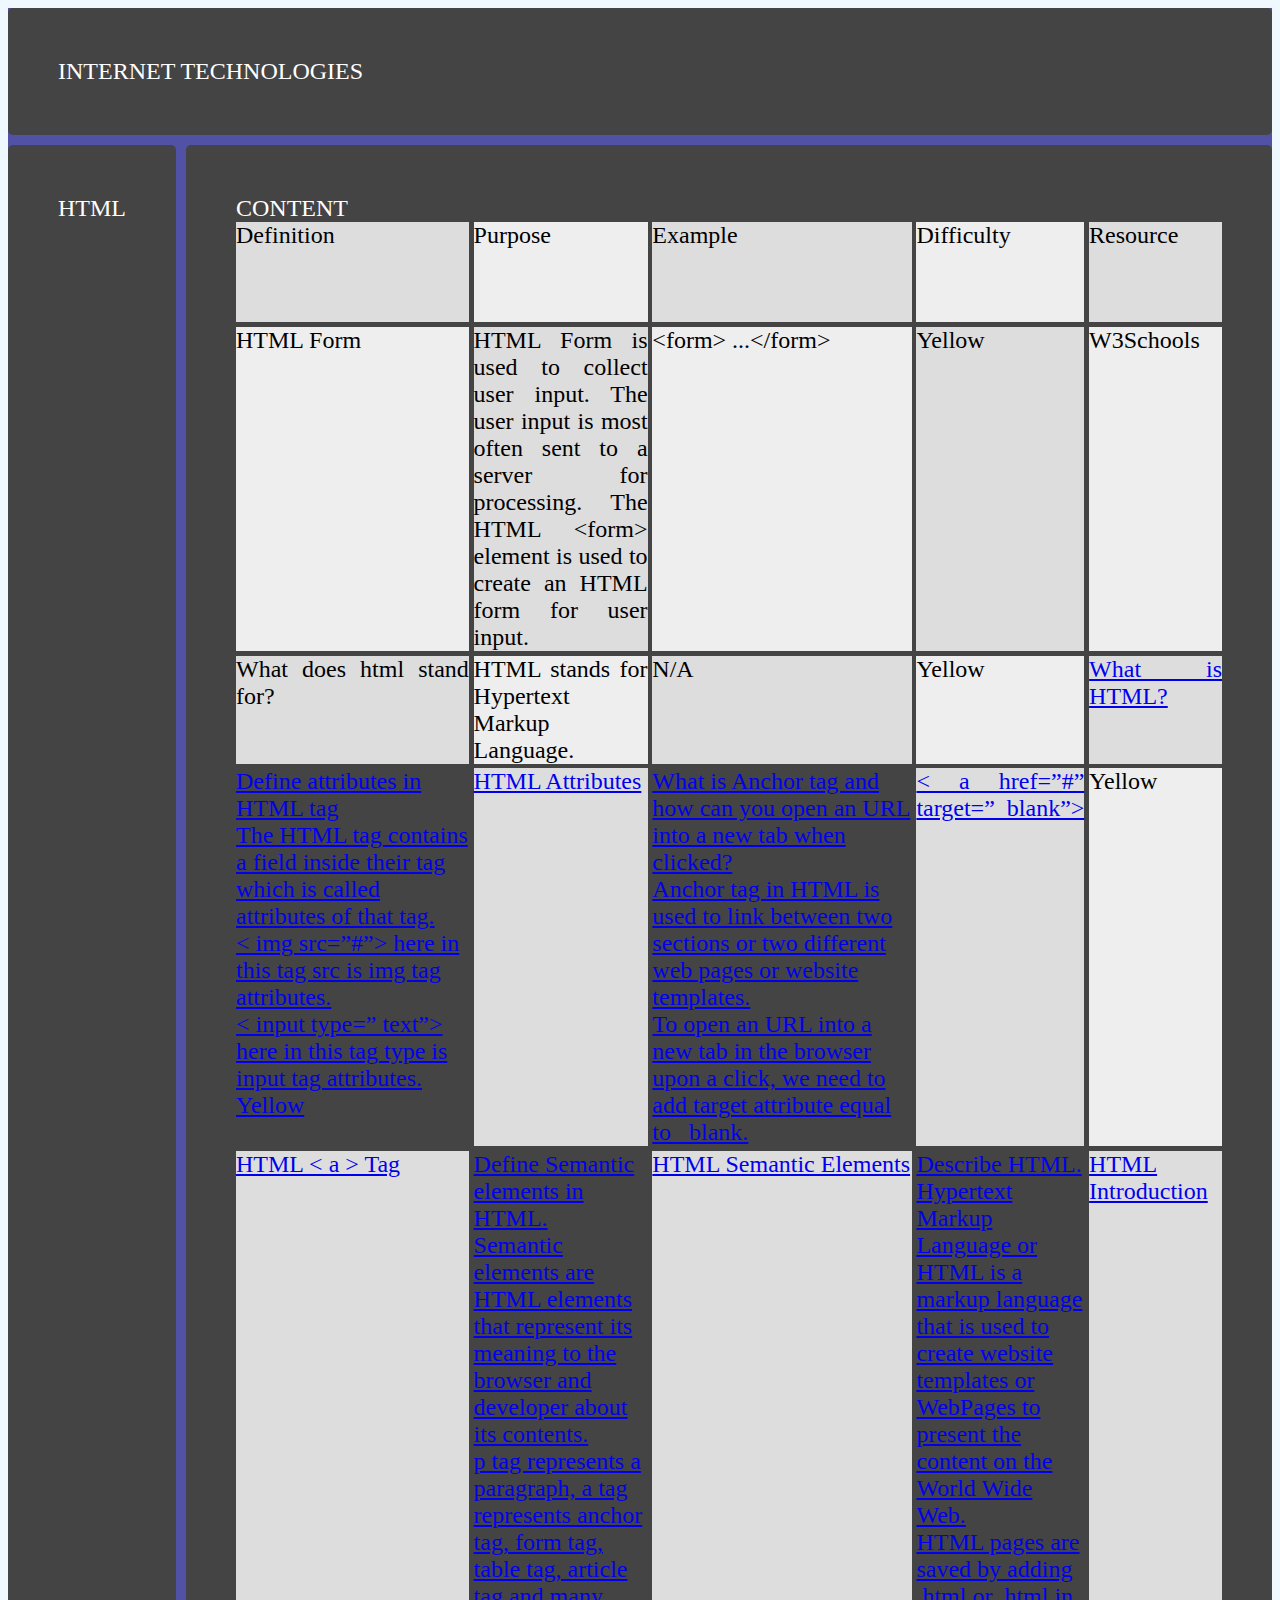
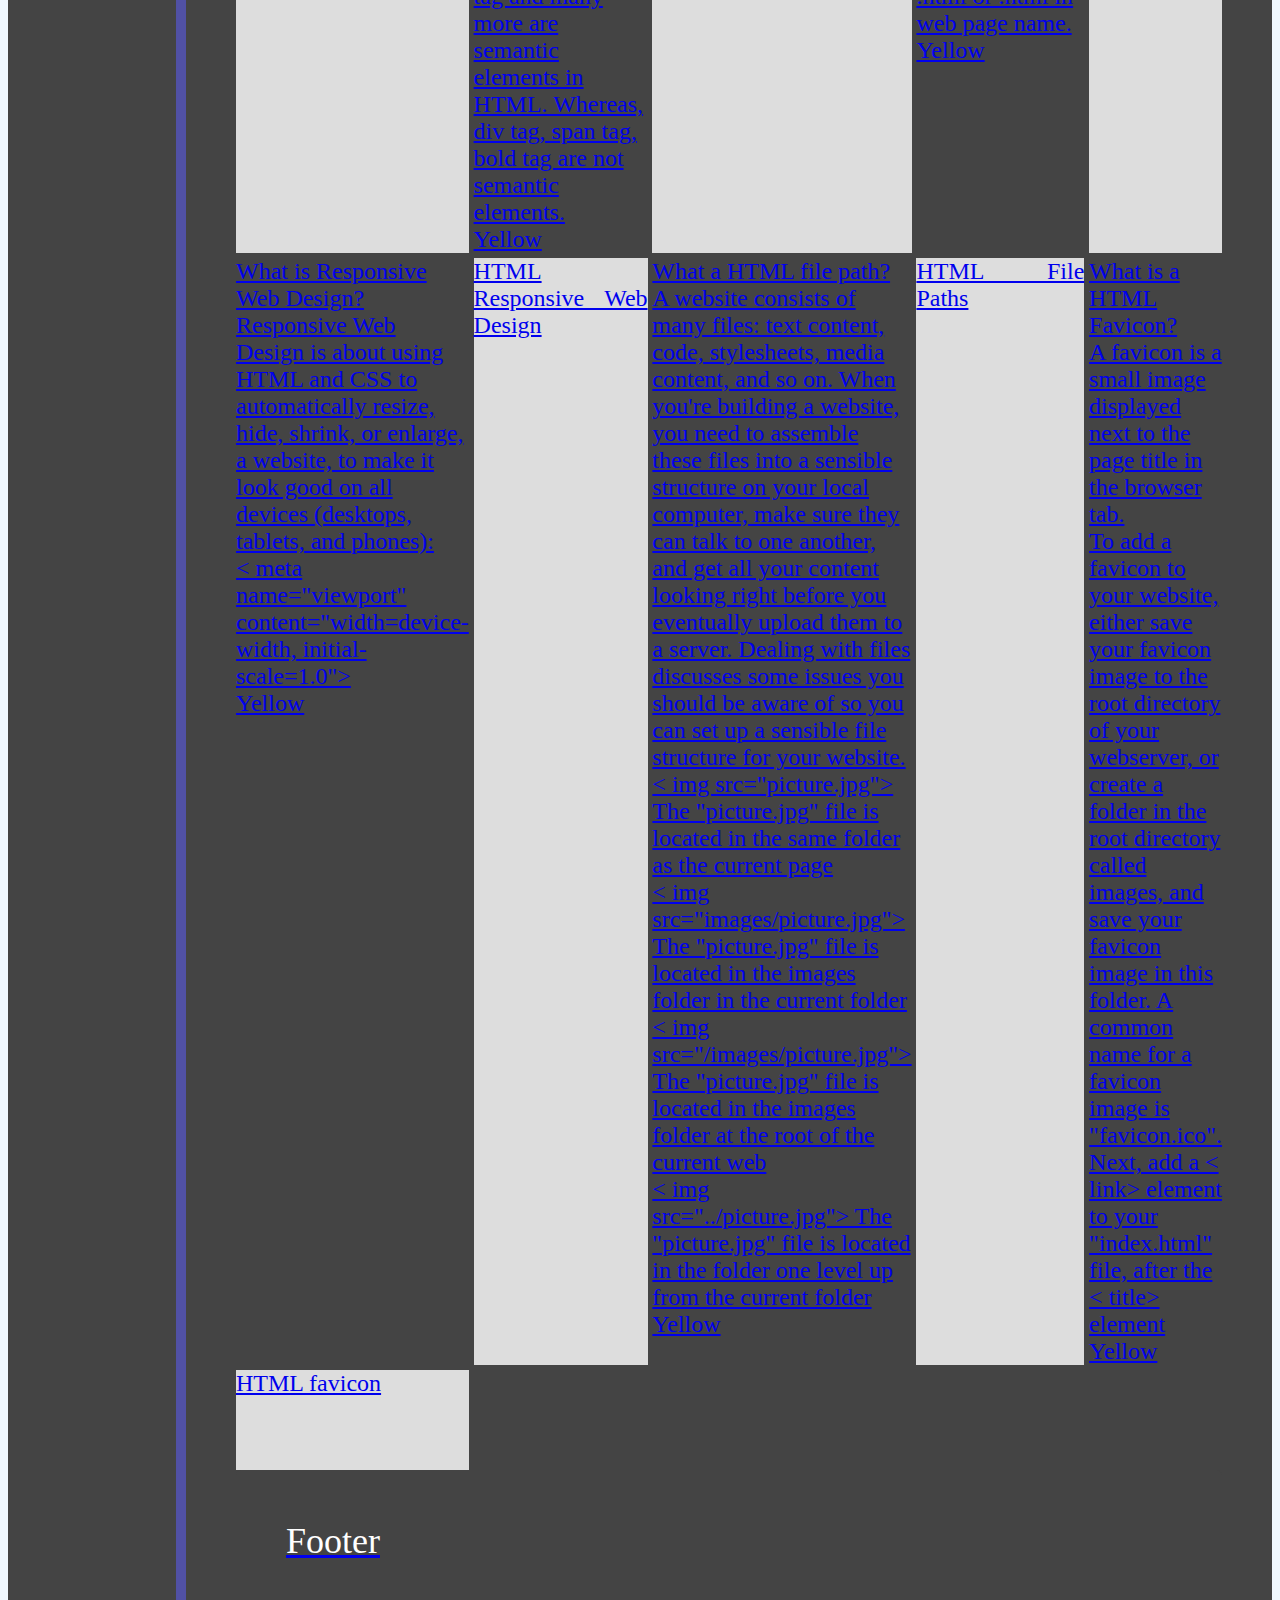
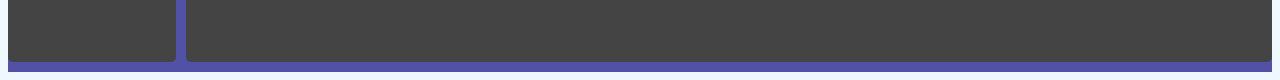
<file: projectFig.html>
<!DOCTYPE html>
<html>
  <head>
    <link rel="stylesheet" href="project.css" />
  </head>
  <body>
<div class="wrapper">
    <div class="box header">INTERNET TECHNOLOGIES</div>
    <div class="box sidebar">HTML</div>
    <div class="box content">
    CONTENT
    <div class="nested">
        <div class="grid-item">Definition</div>
        <div class="grid-item">Purpose</div>
        <div class="grid-item">Example</div>
        <div class="grid-item">Difficulty</div>
        <div class="grid-item">Resource</div>

        <div class="grid-item">HTML Form</div>
        <div class="grid-item">
        HTML Form is used to collect user input. The user input is most
        often sent to a server for processing. The HTML &lt;form&gt; element
        is used to create an HTML form for user input. </div>
        <div class="grid-item">&lt;form&gt; ...&lt;/form&gt;</div>
        <div class="grid-itemD">Yellow</div>
        <div class="grid-item">W3Schools</div>
<!--NextQ-->
        <div class="grid-item">What does html stand for?</div>
        <div class="grid-item">HTML stands for Hypertext Markup Language.</div>
        <div class="grid-item">N/A</div>
        <div class="grid-itemD">Yellow</div>
        <div class="grid-item"><a href="https://www.w3schools.com/whatis/whatis_html.asp">What is HTML?</div>
<!-- Next -->
        <div class="grid-item">Define attributes in HTML tag</div>
        <div class="grid-item">The HTML tag contains a field inside their tag which is called attributes of that tag.</div>
        <div class="grid-item"> < img src=”#”> here in this tag src is img tag attributes.
    <br>
        < input type=” text”> here in this tag type is input tag attributes.</div>
        <div class="grid-itemD">Yellow</div>
        <div class="grid-item"><a href="https://www.w3schools.com/html/html_attributes.asp">HTML Attributes</div>
<!-- Next -->
        <div class="grid-item">What is Anchor tag and how can you open an URL into a new tab when clicked?</div>
        <div class="grid-item">
        Anchor tag in HTML is used to link between two sections or two different web pages or website templates.
    <br>
        To open an URL into a new tab in the browser upon a click, we need to add target attribute equal to _blank.</div>
        <div class="grid-item">< a href=”#” target=”_blank”></a></div>
        <div class="grid-itemD">Yellow</div>
        <div class="grid-item"><a href="https://www.w3schools.com/tags/tag_a.asp">HTML < a > Tag</div>
<!-- Next -->
        <div class="grid-item">Define Semantic elements in HTML.</div>
        <div class="grid-item">
        Semantic elements are HTML elements that represent its meaning to the browser and developer about its contents.</div>
        <div class="grid-item">p tag represents a paragraph, a tag represents anchor tag, form tag, table tag, article tag and many more are semantic elements in HTML. Whereas, div tag, span tag, bold tag are not semantic elements.</div>
        <div class="grid-itemD">Yellow</div>
        <div class="grid-item"><a href="https://www.w3schools.com/html/html5_semantic_elements.asp">HTML Semantic Elements</div>
<!-- Next -->
        <div class="grid-item">Describe HTML.</div>
        <div class="grid-item">
        Hypertext Markup Language or HTML is a markup language that is used to create website templates or WebPages to present the content on the World Wide Web.</div>
        <div class="grid-item">HTML pages are saved by adding .html or .html in web page name.</div>
        <div class="grid-itemD">Yellow</div>
        <div class="grid-item"><a href="https://www.w3schools.com/html/html_intro.asp">HTML Introduction</div>
<!-- Next -->
        <div class="grid-item">What is Responsive Web Design?</div>
        <div class="grid-item">
        Responsive Web Design is about using HTML and CSS to automatically resize, hide, shrink, or enlarge, a website, to make it look good on all devices (desktops, tablets, and phones):</div>
        <div class="grid-item"> < meta name="viewport" content="width=device-width, initial-scale=1.0"></div>
        <div class="grid-itemD">Yellow</div>
        <div class="grid-item"> <a href="https://www.w3schools.com/html/html_responsive.asp">HTML Responsive Web Design</div>
<!-- Next -->
        <div class="grid-item">What a HTML file path?</div>
        <div class="grid-item">
        A website consists of many files: text content, code, stylesheets, media content, and so on. When you're building a website, you need to assemble these files into a sensible structure on your local computer, make sure they can talk to one another, and get all your content looking right before you eventually upload them to a server. Dealing with files discusses some issues you should be aware of so you can set up a sensible file structure for your website.</div>
        <div class="grid-item">
        < img src="picture.jpg">	The "picture.jpg" file is located in the same folder as the current page
    <br>
        < img src="images/picture.jpg">	The "picture.jpg" file is located in the images folder in the current folder
    <br>
        < img src="/images/picture.jpg">	The "picture.jpg" file is located in the images folder at the root of the current web
    <br>
        < img src="../picture.jpg">	The "picture.jpg" file is located in the folder one level up from the current folder</div>
        <div class="grid-itemD">Yellow</div>
        <div class="grid-item"><a href="https://www.w3schools.com/html/html_filepaths.asp">HTML File Paths</div>
 <!-- Next -->
        <div class="grid-item">What is a HTML Favicon?</div>
        <div class="grid-item">
        A favicon is a small image displayed next to the page title in the browser tab.</div>
        <div class="grid-item"> To add a favicon to your website, either save your favicon image to the root directory of your webserver, or create a folder in the root directory called images, and save your favicon image in this folder. A common name for a favicon image is "favicon.ico".
    <br>
        Next, add a < link> element to your "index.html" file, after the < title> element</div>
        <div class="grid-itemD">Yellow</div>
        <div class="grid-item"><a href="https://www.w3schools.com/html/html_favicon.asp">HTML favicon </div>
    </div>
    <div class="box footer">Footer</div>
</div>
</body>
</html>
</file>
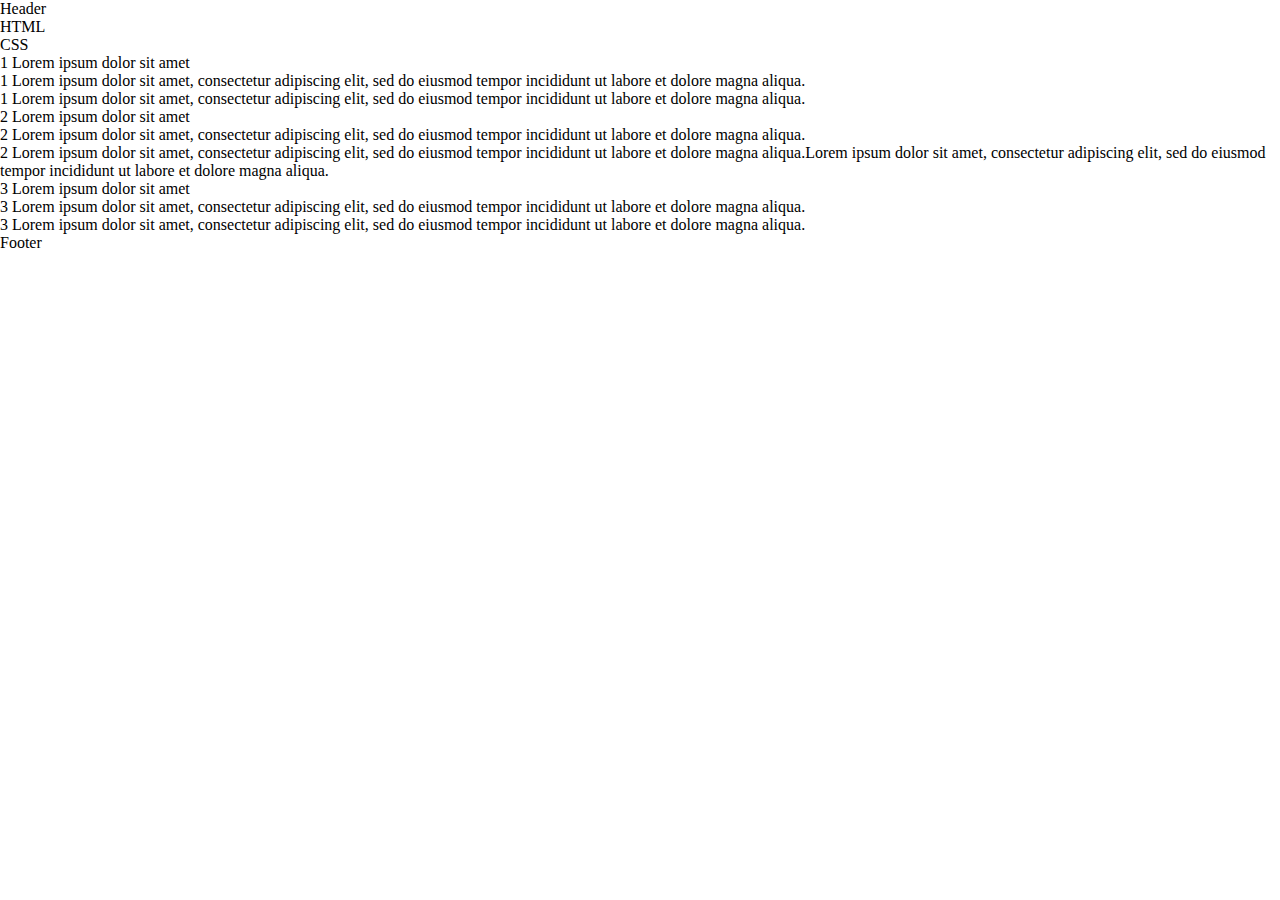
<file: test.html>
<!DOCTYPE html>
<!--[if lt IE 7]>      <html class="no-js lt-ie9 lt-ie8 lt-ie7"> <![endif]-->
<!--[if IE 7]>         <html class="no-js lt-ie9 lt-ie8"> <![endif]-->
<!--[if IE 8]>         <html class="no-js lt-ie9"> <![endif]-->
<!--[if gt IE 8]>      <html class="no-js"> <!--<![endif]-->
<html>
    <head>
        <meta charset="utf-8">
        <meta http-equiv="X-UA-Compatible" content="IE=edge">
        <title>test</title>
        <meta name="description" content="">
        <meta name="viewport" content="width=device-width, initial-scale=1">
        <link rel="stylesheet" href="mediaquery.css">
    
    
    </head>
    <body>
        <!--[if lt IE 7]>
            <p class="browsehappy">You are using an <strong>outdated</strong> browser. Please <a href="#">upgrade your browser</a> to improve your experience.</p>
        <![endif]-->

            <div id="Container">
                <div id="Header">Header</div>
                <div id="Content">
                    <div class="column-head html">HTML</div>
                    <div class="column-head css">CSS</div>
                    <div class="topic">1 Lorem ipsum dolor sit amet</div>
                    <div class="html">1 Lorem ipsum dolor sit amet, consectetur adipiscing elit, sed do eiusmod tempor incididunt ut labore et dolore magna aliqua.</div>
                    <div class="css">1 Lorem ipsum dolor sit amet, consectetur adipiscing elit, sed do eiusmod tempor incididunt ut labore et dolore magna aliqua.</div>
                    
                    <div class="topic">2 Lorem ipsum dolor sit amet</div>
                    <div class="html">2 Lorem ipsum dolor sit amet, consectetur adipiscing elit, sed do eiusmod tempor incididunt ut labore et dolore magna aliqua.</div>
                    <div class="css">2 Lorem ipsum dolor sit amet, consectetur adipiscing elit, sed do eiusmod tempor incididunt ut labore et dolore magna aliqua.Lorem ipsum dolor sit amet, consectetur adipiscing elit, sed do eiusmod tempor incididunt ut labore et dolore magna aliqua.</div>
                    
                    <div class="topic">3 Lorem ipsum dolor sit amet</div>
                    <div class="html">3 Lorem ipsum dolor sit amet, consectetur adipiscing elit, sed do eiusmod tempor incididunt ut labore et dolore magna aliqua.</div>
                    <div class="css">3 Lorem ipsum dolor sit amet, consectetur adipiscing elit, sed do eiusmod tempor incididunt ut labore et dolore magna aliqua.</div>
                </div>
                <div id="Footer">Footer</div>
            </div>
        
        <script src="" async defer></script>
    </body>
</html>
</file>
<file: main.css>
* {
  margin: 0;
  padding: 0;
  box-sizing: border-box;
  scroll-behavior: smooth;
}

:root {
  --headerColor: #424c55;
  --backgroundColor: #3d2c2e;
  --textColor: #3d2c2e;
  --footerColor: #424c55;
  --gridColor: mintcream;
  --altTextColor: mintcream;
  font-size: 18px;
}

@media only screen and (min-device-width: 320px) and (max-device-width: 480px) {

  #wrapper {
    grid-gap: 0;
    margin: 0;
  }

  #header {
    margin: 0;
  }
  
  #content {
    margin: 0;
  }

  #footer {
    margin: 0;
  }

  .column-head {
    font-size: 1rem;
    margin: 1vh;
    margin-bottom: 0;
    border-radius: 5px;
  }
  
  .grid-item {
    grid-column-start: 1;
    grid-column-end: span all;
    margin: 0;
    border-radius: 5px;
    height: fit-content;
  }

  .html {
    grid-column-start: 1;
    grid-column-end: span all;
    margin: 0;
  }
  
  .nested {
    grid-column-start: 1;
    grid-column-end: span  all;
  }

  .nested > div {
    text-align: center;
  }

  .css {
    margin: 0;
    grid-column-start: 1;
    grid-column-end: span all;
  }

}

#wrapper {
  display: grid;
  /*grid-gap: 1vh;*/
  grid-template-areas: "header"
  "content"
  "footer";
  background-color: var(--backgroundColor);
}

#header {
  grid-area: "header";
  background-color: var(--headerColor);
  font-size: 3rem;
  grid-column-start: 1;
  grid-column-end: 4;
  text-align: center;
  color: var(--altTextColor);
  height: fit-content;
  margin: 5vh;
  border-radius: 5px;
}

#content {
  grid-area: "content";
  display: grid;
  grid-column-start: 1;
  grid-column-end: 4;
  grid-template-columns: 1fr 1f;
  background: #eee;
  margin: 5vh;
  border-radius: 5px;
}
.column-head {
  grid-column-start: 1;
  grid-column-end: 4;
  background-color: var(--backgroundColor);
  color: var(--altTextColor);
  text-align: center;
  font-size: 1.5rem;
  margin: 5vh;
  margin-bottom: 0;
  border-radius: 5px;
}
.topic {
  grid-column-start: 1;
  grid-column-end: 4;
  background-color: var(--backgroundColor);
  text-align: center;
  font-size: 6em;
  margin: 5vh;
  border-radius: 5px;
  color: var(--altTextColor)
}

.column-head + .topic{
  margin-top: 1vh;
}

.grid-item {
  border: 1px solid var(--backgroundColor);
  border-radius: 5px;
}

a {
  color: var(--headerColor);
  font-weight: bold;
}

.html {
  grid-column-start: 1;
  grid-column-end: 4;
  background-color: var(--gridColor);
  margin: 5vh;
  border-radius: 5px;
}

.nested {
  display: grid;
  grid-template-columns: 1fr 1fr;
  grid-gap: 0.2em;
  grid-auto-rows: 100px;
  grid-auto-rows: minmax(100px, auto);
}
.nested > div {
  background: #eee;
  text-align: left;
  color: var(--textColor);
}

.nested > div:nth-child(odd) {
  background: #ddd;
}
.css {
  grid-column-start: 1;
  grid-column-end: 4;
  background-color: var(--gridColor);
  margin: 5vh;
  border-radius: 5px;
}

#footer {
  grid-area: "footer";
  grid-column-start: 1;
  grid-column-end: 4;
  background-color: var(--footerColor);
  text-align: center;
  font-size: 1.5em;
  color: var(--altTextColor);
  margin: 5vh;
  border-radius: 5px;
  }
</file>
<file: mediaquery2.css>
:root {
  --headerColor: #424c55;
  --backgroundColor: mintcream;
  --textColor: mintcream;
  --footerColor: #424c55;
  --gridColor: #3d2c2e;
}

html {
  box-sizing: border-box;
  font-family: "Times New Roman", Times, serif;
  color: (--textColor);
}

* {
  margin: 0;
  padding: 0;
  box-sizing: border-box;
  scroll-behavior: smooth;
}

body {
  display: block;
  background-color: var(--backgroundColor);
  margin: 30px 50px;
  /* line-height: 1.4px; */
}

.wrapper {
  display: grid;
  grid-gap: 20px;
  grid-template-areas: "header"
  "sidebar"
  "grid-item1"
  "grid-item2"
  "grid-item3"
  "footer"
  ;
}

.header {
  position:relative;
  top: 0px;
  text-align: center;
  width: 100%;
  height: 50px;
  background-color: var(--headerColor);
  display: grid;
  grid-gap: 20px;
  padding: 0px;
  list-style: none;font-size: 6em;
  
}

.box{
color: var(--textColor);
border-radius: 5px;
padding: 10px;
font-size: 150%;}

.sidebar{
grid-area:auto;
display:grid;
background-color: #3d2c2e;
text-align:center
}

.grid-item1{
  grid-area:auto;
  display:grid;
  background-color: #3d2c2e;
  text-align:left;color:var(--textColor);
  }

  .grid-item2{
    grid-area:auto;
    display:grid;
    background-color: #3d2c2e;
    text-align:left;color:var(--textColor);
    }

  .grid-item3{
      grid-area:auto;
      display:grid;
      background-color: #3d2c2e;
      text-align:left;color:var(--textColor);
      }

      .grid-item4,.grid-item5 {
        grid-area:auto;
        display:grid;
        background-color: #3d2c2e;
        text-align:left;color:var(--textColor);
        }


@media only screen and (max-width: 500px) {
  #Wrapper {
    display: grid;
    max-width: 100vw;
    grid-template-areas: "header" "content" "footer";
  }

  #Header {
    grid-area: "header";
    column-span: all;
    background-color: black;
    color: white;
    text-align: center;
    height: 10vh;
    margin-bottom: 2vh;
  }

  #Content {
    grid-area: "content";
    display: grid;
    height: auto;
    background-color: lightblue;
    grid-template-columns: 50vw 50vw;
  }

  /*#Footer {
    grid-area: "footer";
    column-span: all;
    background-color: black;
    color: white;
    text-align: center;
    height: 10vh;
    margin-top: 2vh;
  }*/

  .topic {
    grid-column-start: 1;
    grid-column-end: span 2;
    height: 5vh;
    background-color: beige;
    text-align: center;
    justify-content: center;
    margin: 2vw;
  }

  .title.html,
  .title.css {
    .column-head.html, .column-head.css
    text-align: center;
    background-color: darkcyan;
  }

  .html,
  .css {
    height: fit-content;
    min-height: 20%;
  }

  .html {
    background-color: cornflowerblue;
    padding: 2vh 5vw 2vh 5vw;
    margin-left: 2vw;
  }

  .css {
    background-color: azure;
    padding: 2vh 5vw 2vh 5vw;
    margin-right: 2vw;
  }
}

#Wrapper {
  display: grid;
}
#Content {
  display: grid;
}
</file>
<file: project.css>
body {
    background-color: aliceblue;
}

.sidebar {
    grid-area: sidebar;
}

.content {
    grid-area: content;
    position: relative;
}

.header {
    grid-area: header;
}

.footer {
    grid-area: footer;
}

.wrapper {
    display: grid;
    grid-gap: 10px;
    grid-template-columns: .1fr 2fr;
    grid-template-areas:
    "header  header  header"
    "sidebar content content"
    "footer  footer  footer";
    background-color: rgb(81, 81, 165);
    color: #444;
    }

.box {
    background-color: #444;
    color: #fff;
    border-radius: 5px;
    padding: 50px;
    font-size: 150%;
}

.nested{
    display: grid;
    grid-template-columns: 1fr 2fr 2fr 1fr 1fr;
    grid-gap: .2em;
    grid-auto-rows: 100px;
    grid-auto-rows: minmax(100px, auto)
}
.nested > div {
    background: #eee;
    text-align: justify;
    color: black;
}

.nested > div:nth-child(odd){
    background: #ddd;
}


.header .footer {
    background-color: #999;
}

.topleft {
    position: absolute;
    top: 0;
    left: 0;
}

.topright {
    position: absolute;
    top: 0;
    right: 0;
}

.bottomleft {
    position: absolute;
    bottom: 0;
    left: 0;
}

.bottomright {
    position: absolute;
    bottom: 0;
    right: 0;
}
</file>
<file: mediaquery.css>
* {
    margin: 0;
    padding: 0;
    box-sizing: border-box;
    scroll-behavior: smooth;
}

@media only screen and (max-width: 500px) {

    #Wrapper{
        display: grid;
        max-width: 100vw;
        grid-template-areas:
        "header" "content" "footer";
    }

    #Header{
        grid-area: "header";
        column-span: all;
        background-color: black;
        color: white;
        text-align: center;
        height: 10vh;
        margin-bottom: 2vh
    }
    
    #Content{
        grid-area: "content";
        display: grid;
        height: auto;
        background-color: lightblue;
        grid-template-columns: 50vw 50vw;
    }

    #Footer{
        grid-area: "footer";
        column-span: all;
        background-color: black;
        color: white;
        text-align: center;
        height: 10vh;
        margin-top: 2vh;
    }

    .topic {
        grid-column-start: 1;
        grid-column-end: span 2;
        height:5vh;
        background-color: beige;
        text-align: center;
        justify-content: center;
        margin: 2vw;
    }
    
    .column-head.html, .column-head.css {
        text-align: center;
        background-color: darkcyan;
    }

    .html, .css {
        height: fit-content;
        min-height: 20%;
    }

    .html {
        background-color: cornflowerblue;
        padding: 2vh 5vw 2vh 5vw;
        margin-left: 2vw;
    }

    .css {
        background-color: azure;
        padding: 2vh 5vw 2vh 5vw;
        margin-right: 2vw;
    }
}

#Wrapper{
    display: grid;

}
#Content {
    display: grid;
}
</file>
